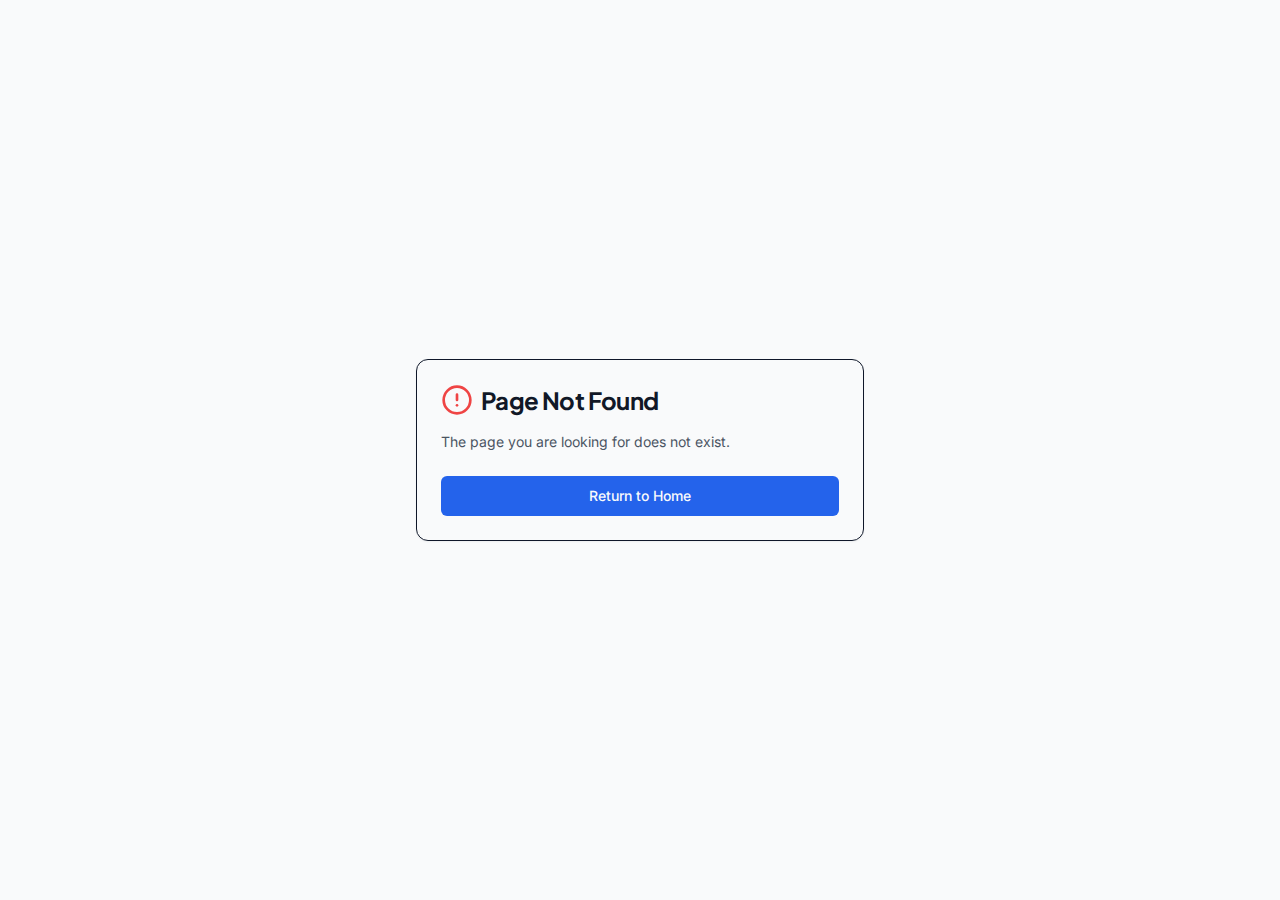
<file: index.html>
<!DOCTYPE html>
<html lang="en">
<head>
    <meta charset="UTF-8">
    <meta name="viewport" content="width=device-width, initial-scale=1.0">
    <link rel="icon" type="image/png" href="./favicon.png">
    
    <script type="module" crossorigin src="./F11MFFinWiseasset.js"></script>
    <link rel="stylesheet" crossorigin href="./F11MFFinWiseasset.css">
</head>
<body>
    <div id="root"></div>
</body>
</html>
</file>
<file: F11MFFinWiseasset.css>
@import"https://fonts.googleapis.com/css2?family=Plus+Jakarta+Sans:wght@300;400;500;600;700&family=Inter:wght@300;400;500;600&display=swap";*,:before,:after {
    --tw-border-spacing-x: 0;
    --tw-border-spacing-y: 0;
    --tw-translate-x: 0;
    --tw-translate-y: 0;
    --tw-rotate: 0;
    --tw-skew-x: 0;
    --tw-skew-y: 0;
    --tw-scale-x: 1;
    --tw-scale-y: 1;
    --tw-pan-x: ;
    --tw-pan-y: ;
    --tw-pinch-zoom: ;
    --tw-scroll-snap-strictness: proximity;
    --tw-gradient-from-position: ;
    --tw-gradient-via-position: ;
    --tw-gradient-to-position: ;
    --tw-ordinal: ;
    --tw-slashed-zero: ;
    --tw-numeric-figure: ;
    --tw-numeric-spacing: ;
    --tw-numeric-fraction: ;
    --tw-ring-inset: ;
    --tw-ring-offset-width: 0px;
    --tw-ring-offset-color: #fff;
    --tw-ring-color: rgb(59 130 246 / .5);
    --tw-ring-offset-shadow: 0 0 #0000;
    --tw-ring-shadow: 0 0 #0000;
    --tw-shadow: 0 0 #0000;
    --tw-shadow-colored: 0 0 #0000;
    --tw-blur: ;
    --tw-brightness: ;
    --tw-contrast: ;
    --tw-grayscale: ;
    --tw-hue-rotate: ;
    --tw-invert: ;
    --tw-saturate: ;
    --tw-sepia: ;
    --tw-drop-shadow: ;
    --tw-backdrop-blur: ;
    --tw-backdrop-brightness: ;
    --tw-backdrop-contrast: ;
    --tw-backdrop-grayscale: ;
    --tw-backdrop-hue-rotate: ;
    --tw-backdrop-invert: ;
    --tw-backdrop-opacity: ;
    --tw-backdrop-saturate: ;
    --tw-backdrop-sepia: ;
    --tw-contain-size: ;
    --tw-contain-layout: ;
    --tw-contain-paint: ;
    --tw-contain-style:
}

::backdrop {
    --tw-border-spacing-x: 0;
    --tw-border-spacing-y: 0;
    --tw-translate-x: 0;
    --tw-translate-y: 0;
    --tw-rotate: 0;
    --tw-skew-x: 0;
    --tw-skew-y: 0;
    --tw-scale-x: 1;
    --tw-scale-y: 1;
    --tw-pan-x: ;
    --tw-pan-y: ;
    --tw-pinch-zoom: ;
    --tw-scroll-snap-strictness: proximity;
    --tw-gradient-from-position: ;
    --tw-gradient-via-position: ;
    --tw-gradient-to-position: ;
    --tw-ordinal: ;
    --tw-slashed-zero: ;
    --tw-numeric-figure: ;
    --tw-numeric-spacing: ;
    --tw-numeric-fraction: ;
    --tw-ring-inset: ;
    --tw-ring-offset-width: 0px;
    --tw-ring-offset-color: #fff;
    --tw-ring-color: rgb(59 130 246 / .5);
    --tw-ring-offset-shadow: 0 0 #0000;
    --tw-ring-shadow: 0 0 #0000;
    --tw-shadow: 0 0 #0000;
    --tw-shadow-colored: 0 0 #0000;
    --tw-blur: ;
    --tw-brightness: ;
    --tw-contrast: ;
    --tw-grayscale: ;
    --tw-hue-rotate: ;
    --tw-invert: ;
    --tw-saturate: ;
    --tw-sepia: ;
    --tw-drop-shadow: ;
    --tw-backdrop-blur: ;
    --tw-backdrop-brightness: ;
    --tw-backdrop-contrast: ;
    --tw-backdrop-grayscale: ;
    --tw-backdrop-hue-rotate: ;
    --tw-backdrop-invert: ;
    --tw-backdrop-opacity: ;
    --tw-backdrop-saturate: ;
    --tw-backdrop-sepia: ;
    --tw-contain-size: ;
    --tw-contain-layout: ;
    --tw-contain-paint: ;
    --tw-contain-style:
}

*,:before,:after {
    box-sizing: border-box;
    border-width: 0;
    border-style: solid;
    border-color: #e5e7eb
}

:before,:after {
    --tw-content: ""
}

html,:host {
    line-height: 1.5;
    -webkit-text-size-adjust: 100%;
    -moz-tab-size: 4;
    -o-tab-size: 4;
    tab-size: 4;
    font-family: var(--font-sans);
    font-feature-settings: normal;
    font-variation-settings: normal;
    -webkit-tap-highlight-color: transparent
}

body {
    margin: 0;
    line-height: inherit
}

hr {
    height: 0;
    color: inherit;
    border-top-width: 1px
}

abbr:where([title]) {
    -webkit-text-decoration: underline dotted;
    text-decoration: underline dotted
}

h1,h2,h3,h4,h5,h6 {
    font-size: inherit;
    font-weight: inherit
}

a {
    color: inherit;
    text-decoration: inherit
}

b,strong {
    font-weight: bolder
}

code,kbd,samp,pre {
    font-family: var(--font-mono);
    font-feature-settings: normal;
    font-variation-settings: normal;
    font-size: 1em
}

small {
    font-size: 80%
}

sub,sup {
    font-size: 75%;
    line-height: 0;
    position: relative;
    vertical-align: baseline
}

sub {
    bottom: -.25em
}

sup {
    top: -.5em
}

table {
    text-indent: 0;
    border-color: inherit;
    border-collapse: collapse
}

button,input,optgroup,select,textarea {
    font-family: inherit;
    font-feature-settings: inherit;
    font-variation-settings: inherit;
    font-size: 100%;
    font-weight: inherit;
    line-height: inherit;
    letter-spacing: inherit;
    color: inherit;
    margin: 0;
    padding: 0
}

button,select {
    text-transform: none
}

button,input:where([type=button]),input:where([type=reset]),input:where([type=submit]) {
    -webkit-appearance: button;
    background-color: transparent;
    background-image: none
}

:-moz-focusring {
    outline: auto
}

:-moz-ui-invalid {
    box-shadow: none
}

progress {
    vertical-align: baseline
}

::-webkit-inner-spin-button,::-webkit-outer-spin-button {
    height: auto
}

[type=search] {
    -webkit-appearance: textfield;
    outline-offset: -2px
}

::-webkit-search-decoration {
    -webkit-appearance: none
}

::-webkit-file-upload-button {
    -webkit-appearance: button;
    font: inherit
}

summary {
    display: list-item
}

blockquote,dl,dd,h1,h2,h3,h4,h5,h6,hr,figure,p,pre {
    margin: 0
}

fieldset {
    margin: 0;
    padding: 0
}

legend {
    padding: 0
}

ol,ul,menu {
    list-style: none;
    margin: 0;
    padding: 0
}

dialog {
    padding: 0
}

textarea {
    resize: vertical
}

input::-moz-placeholder,textarea::-moz-placeholder {
    opacity: 1;
    color: #9ca3af
}

input::placeholder,textarea::placeholder {
    opacity: 1;
    color: #9ca3af
}

button,[role=button] {
    cursor: pointer
}

:disabled {
    cursor: default
}

img,svg,video,canvas,audio,iframe,embed,object {
    display: block;
    vertical-align: middle
}

img,video {
    max-width: 100%;
    height: auto
}

[hidden]:where(:not([hidden=until-found])) {
    display: none
}

body {
    --tw-bg-opacity: 1;
    background-color: hsl(var(--background) / var(--tw-bg-opacity, 1));
    --tw-text-opacity: 1;
    color: hsl(var(--foreground) / var(--tw-text-opacity, 1));
    -webkit-font-smoothing: antialiased;
    -moz-osx-font-smoothing: grayscale
}

body *::-moz-selection {
    background-color: hsl(var(--primary) / .2)
}

body *::selection {
    background-color: hsl(var(--primary) / .2)
}

body::-moz-selection {
    background-color: hsl(var(--primary) / .2)
}

body::selection {
    background-color: hsl(var(--primary) / .2)
}

body {
    font-family: var(--font-body)
}

h1,h2,h3,h4,h5,h6 {
    font-family: var(--font-display);
    font-weight: 700;
    letter-spacing: -.025em;
    --tw-text-opacity: 1;
    color: hsl(var(--foreground) / var(--tw-text-opacity, 1))
}

.container {
    width: 100%
}

@media(min-width: 640px) {
    .container {
        max-width:640px
    }
}

@media(min-width: 768px) {
    .container {
        max-width:768px
    }
}

@media(min-width: 1024px) {
    .container {
        max-width:1024px
    }
}

@media(min-width: 1280px) {
    .container {
        max-width:1280px
    }
}

@media(min-width: 1536px) {
    .container {
        max-width:1536px
    }
}

.sr-only {
    position: absolute;
    width: 1px;
    height: 1px;
    padding: 0;
    margin: -1px;
    overflow: hidden;
    clip: rect(0,0,0,0);
    white-space: nowrap;
    border-width: 0
}

.pointer-events-none {
    pointer-events: none
}

.pointer-events-auto {
    pointer-events: auto
}

.visible {
    visibility: visible
}

.invisible {
    visibility: hidden
}

.fixed {
    position: fixed
}

.absolute {
    position: absolute
}

.relative {
    position: relative
}

.sticky {
    position: sticky
}

.inset-0 {
    inset: 0
}

.inset-x-0 {
    left: 0;
    right: 0
}

.inset-y-0 {
    top: 0;
    bottom: 0
}

.-bottom-12 {
    bottom: -3rem
}

.-left-12 {
    left: -3rem
}

.-right-12 {
    right: -3rem
}

.-right-20 {
    right: -5rem
}

.-top-12 {
    top: -3rem
}

.bottom-0 {
    bottom: 0
}

.bottom-6 {
    bottom: 1.5rem
}

.left-0 {
    left: 0
}

.left-1 {
    left: .25rem
}

.left-1\/2 {
    left: 50%
}

.left-2 {
    left: .5rem
}

.left-\[50\%\] {
    left: 50%
}

.right-0 {
    right: 0
}

.right-1 {
    right: .25rem
}

.right-2 {
    right: .5rem
}

.right-3 {
    right: .75rem
}

.right-4 {
    right: 1rem
}

.right-6 {
    right: 1.5rem
}

.top-0 {
    top: 0
}

.top-1\.5 {
    top: .375rem
}

.top-1\/2 {
    top: 50%
}

.top-2 {
    top: .5rem
}

.top-3\.5 {
    top: .875rem
}

.top-4 {
    top: 1rem
}

.top-\[1px\] {
    top: 1px
}

.top-\[50\%\] {
    top: 50%
}

.top-\[60\%\] {
    top: 60%
}

.top-full {
    top: 100%
}

.z-0 {
    z-index: 0
}

.z-10 {
    z-index: 10
}

.z-20 {
    z-index: 20
}

.z-40 {
    z-index: 40
}

.z-50 {
    z-index: 50
}

.z-\[100\] {
    z-index: 100
}

.z-\[1\] {
    z-index: 1
}

.col-span-1 {
    grid-column: span 1 / span 1
}

.-mx-1 {
    margin-left: -.25rem;
    margin-right: -.25rem
}

.mx-2 {
    margin-left: .5rem;
    margin-right: .5rem
}

.mx-3\.5 {
    margin-left: .875rem;
    margin-right: .875rem
}

.mx-4 {
    margin-left: 1rem;
    margin-right: 1rem
}

.mx-auto {
    margin-left: auto;
    margin-right: auto
}

.my-0\.5 {
    margin-top: .125rem;
    margin-bottom: .125rem
}

.my-1 {
    margin-top: .25rem;
    margin-bottom: .25rem
}

.-ml-4 {
    margin-left: -1rem
}

.-mt-4 {
    margin-top: -1rem
}

.mb-1 {
    margin-bottom: .25rem
}

.mb-10 {
    margin-bottom: 2.5rem
}

.mb-12 {
    margin-bottom: 3rem
}

.mb-2 {
    margin-bottom: .5rem
}

.mb-3 {
    margin-bottom: .75rem
}

.mb-4 {
    margin-bottom: 1rem
}

.mb-6 {
    margin-bottom: 1.5rem
}

.mb-8 {
    margin-bottom: 2rem
}

.ml-0\.5 {
    margin-left: .125rem
}

.ml-1 {
    margin-left: .25rem
}

.ml-2 {
    margin-left: .5rem
}

.ml-auto {
    margin-left: auto
}

.mr-2 {
    margin-right: .5rem
}

.mt-1 {
    margin-top: .25rem
}

.mt-1\.5 {
    margin-top: .375rem
}

.mt-10 {
    margin-top: 2.5rem
}

.mt-12 {
    margin-top: 3rem
}

.mt-2 {
    margin-top: .5rem
}

.mt-24 {
    margin-top: 6rem
}

.mt-4 {
    margin-top: 1rem
}

.mt-6 {
    margin-top: 1.5rem
}

.mt-auto {
    margin-top: auto
}

.block {
    display: block
}

.flex {
    display: flex
}

.inline-flex {
    display: inline-flex
}

.table {
    display: table
}

.grid {
    display: grid
}

.hidden {
    display: none
}

.aspect-square {
    aspect-ratio: 1 / 1
}

.aspect-video {
    aspect-ratio: 16 / 9
}

.size-4 {
    width: 1rem;
    height: 1rem
}

.h-1\.5 {
    height: .375rem
}

.h-10 {
    height: 2.5rem
}

.h-11 {
    height: 2.75rem
}

.h-12 {
    height: 3rem
}

.h-14 {
    height: 3.5rem
}

.h-16 {
    height: 4rem
}

.h-2 {
    height: .5rem
}

.h-2\.5 {
    height: .625rem
}

.h-3 {
    height: .75rem
}

.h-3\.5 {
    height: .875rem
}

.h-4 {
    height: 1rem
}

.h-5 {
    height: 1.25rem
}

.h-6 {
    height: 1.5rem
}

.h-64 {
    height: 16rem
}

.h-7 {
    height: 1.75rem
}

.h-8 {
    height: 2rem
}

.h-9 {
    height: 2.25rem
}

.h-\[1px\] {
    height: 1px
}

.h-\[300px\] {
    height: 300px
}

.h-\[400px\] {
    height: 400px
}

.h-\[600px\] {
    height: 600px
}

.h-\[var\(--radix-navigation-menu-viewport-height\)\] {
    height: var(--radix-navigation-menu-viewport-height)
}

.h-\[var\(--radix-select-trigger-height\)\] {
    height: var(--radix-select-trigger-height)
}

.h-auto {
    height: auto
}

.h-full {
    height: 100%
}

.h-px {
    height: 1px
}

.h-svh {
    height: 100svh
}

.max-h-\[--radix-context-menu-content-available-height\] {
    max-height: var(--radix-context-menu-content-available-height)
}

.max-h-\[--radix-select-content-available-height\] {
    max-height: var(--radix-select-content-available-height)
}

.max-h-\[300px\] {
    max-height: 300px
}

.max-h-\[80vh\] {
    max-height: 80vh
}

.max-h-\[var\(--radix-dropdown-menu-content-available-height\)\] {
    max-height: var(--radix-dropdown-menu-content-available-height)
}

.max-h-screen {
    max-height: 100vh
}

.min-h-0 {
    min-height: 0px
}

.min-h-10 {
    min-height: 2.5rem
}

.min-h-8 {
    min-height: 2rem
}

.min-h-9 {
    min-height: 2.25rem
}

.min-h-\[80px\] {
    min-height: 80px
}

.min-h-screen {
    min-height: 100vh
}

.min-h-svh {
    min-height: 100svh
}

.w-0 {
    width: 0px
}

.w-1 {
    width: .25rem
}

.w-10 {
    width: 2.5rem
}

.w-11 {
    width: 2.75rem
}

.w-12 {
    width: 3rem
}

.w-14 {
    width: 3.5rem
}

.w-16 {
    width: 4rem
}

.w-2 {
    width: .5rem
}

.w-2\.5 {
    width: .625rem
}

.w-3 {
    width: .75rem
}

.w-3\.5 {
    width: .875rem
}

.w-3\/4 {
    width: 75%
}

.w-4 {
    width: 1rem
}

.w-5 {
    width: 1.25rem
}

.w-6 {
    width: 1.5rem
}

.w-64 {
    width: 16rem
}

.w-7 {
    width: 1.75rem
}

.w-72 {
    width: 18rem
}

.w-8 {
    width: 2rem
}

.w-9 {
    width: 2.25rem
}

.w-\[100px\] {
    width: 100px
}

.w-\[1px\] {
    width: 1px
}

.w-\[380px\] {
    width: 380px
}

.w-\[600px\] {
    width: 600px
}

.w-\[var\(--sidebar-width\)\] {
    width: var(--sidebar-width)
}

.w-auto {
    width: auto
}

.w-full {
    width: 100%
}

.w-max {
    width: -moz-max-content;
    width: max-content
}

.w-px {
    width: 1px
}

.min-w-0 {
    min-width: 0px
}

.min-w-10 {
    min-width: 2.5rem
}

.min-w-11 {
    min-width: 2.75rem
}

.min-w-5 {
    min-width: 1.25rem
}

.min-w-9 {
    min-width: 2.25rem
}

.min-w-\[12rem\] {
    min-width: 12rem
}

.min-w-\[8rem\] {
    min-width: 8rem
}

.min-w-\[var\(--radix-select-trigger-width\)\] {
    min-width: var(--radix-select-trigger-width)
}

.max-w-2xl {
    max-width: 42rem
}

.max-w-3xl {
    max-width: 48rem
}

.max-w-\[85\%\] {
    max-width: 85%
}

.max-w-\[var\(--skeleton-width\)\] {
    max-width: var(--skeleton-width)
}

.max-w-lg {
    max-width: 32rem
}

.max-w-max {
    max-width: -moz-max-content;
    max-width: max-content
}

.max-w-md {
    max-width: 28rem
}

.max-w-sm {
    max-width: 24rem
}

.flex-1 {
    flex: 1 1 0%
}

.shrink-0 {
    flex-shrink: 0
}

.grow {
    flex-grow: 1
}

.grow-0 {
    flex-grow: 0
}

.basis-full {
    flex-basis: 100%
}

.caption-bottom {
    caption-side: bottom
}

.border-collapse {
    border-collapse: collapse
}

.origin-\[--radix-context-menu-content-transform-origin\] {
    transform-origin: var(--radix-context-menu-content-transform-origin)
}

.origin-\[--radix-dropdown-menu-content-transform-origin\] {
    transform-origin: var(--radix-dropdown-menu-content-transform-origin)
}

.origin-\[--radix-hover-card-content-transform-origin\] {
    transform-origin: var(--radix-hover-card-content-transform-origin)
}

.origin-\[--radix-menubar-content-transform-origin\] {
    transform-origin: var(--radix-menubar-content-transform-origin)
}

.origin-\[--radix-popover-content-transform-origin\] {
    transform-origin: var(--radix-popover-content-transform-origin)
}

.origin-\[--radix-select-content-transform-origin\] {
    transform-origin: var(--radix-select-content-transform-origin)
}

.origin-\[--radix-tooltip-content-transform-origin\] {
    transform-origin: var(--radix-tooltip-content-transform-origin)
}

.-translate-x-1\/2 {
    --tw-translate-x: -50%;
    transform: translate(var(--tw-translate-x),var(--tw-translate-y)) rotate(var(--tw-rotate)) skew(var(--tw-skew-x)) skewY(var(--tw-skew-y)) scaleX(var(--tw-scale-x)) scaleY(var(--tw-scale-y))
}

.-translate-x-px {
    --tw-translate-x: -1px;
    transform: translate(var(--tw-translate-x),var(--tw-translate-y)) rotate(var(--tw-rotate)) skew(var(--tw-skew-x)) skewY(var(--tw-skew-y)) scaleX(var(--tw-scale-x)) scaleY(var(--tw-scale-y))
}

.-translate-y-1\/2 {
    --tw-translate-y: -50%;
    transform: translate(var(--tw-translate-x),var(--tw-translate-y)) rotate(var(--tw-rotate)) skew(var(--tw-skew-x)) skewY(var(--tw-skew-y)) scaleX(var(--tw-scale-x)) scaleY(var(--tw-scale-y))
}

.translate-x-\[-50\%\] {
    --tw-translate-x: -50%;
    transform: translate(var(--tw-translate-x),var(--tw-translate-y)) rotate(var(--tw-rotate)) skew(var(--tw-skew-x)) skewY(var(--tw-skew-y)) scaleX(var(--tw-scale-x)) scaleY(var(--tw-scale-y))
}

.translate-x-px {
    --tw-translate-x: 1px;
    transform: translate(var(--tw-translate-x),var(--tw-translate-y)) rotate(var(--tw-rotate)) skew(var(--tw-skew-x)) skewY(var(--tw-skew-y)) scaleX(var(--tw-scale-x)) scaleY(var(--tw-scale-y))
}

.translate-y-\[-50\%\] {
    --tw-translate-y: -50%;
    transform: translate(var(--tw-translate-x),var(--tw-translate-y)) rotate(var(--tw-rotate)) skew(var(--tw-skew-x)) skewY(var(--tw-skew-y)) scaleX(var(--tw-scale-x)) scaleY(var(--tw-scale-y))
}

.rotate-45 {
    --tw-rotate: 45deg;
    transform: translate(var(--tw-translate-x),var(--tw-translate-y)) rotate(var(--tw-rotate)) skew(var(--tw-skew-x)) skewY(var(--tw-skew-y)) scaleX(var(--tw-scale-x)) scaleY(var(--tw-scale-y))
}

.rotate-90 {
    --tw-rotate: 90deg;
    transform: translate(var(--tw-translate-x),var(--tw-translate-y)) rotate(var(--tw-rotate)) skew(var(--tw-skew-x)) skewY(var(--tw-skew-y)) scaleX(var(--tw-scale-x)) scaleY(var(--tw-scale-y))
}

.transform {
    transform: translate(var(--tw-translate-x),var(--tw-translate-y)) rotate(var(--tw-rotate)) skew(var(--tw-skew-x)) skewY(var(--tw-skew-y)) scaleX(var(--tw-scale-x)) scaleY(var(--tw-scale-y))
}

@keyframes bounce {
    0%,to {
        transform: translateY(-25%);
        animation-timing-function: cubic-bezier(.8,0,1,1)
    }

    50% {
        transform: none;
        animation-timing-function: cubic-bezier(0,0,.2,1)
    }
}

.animate-bounce {
    animation: bounce 1s infinite
}

@keyframes pulse {
    50% {
        opacity: .5
    }
}

.animate-pulse {
    animation: pulse 2s cubic-bezier(.4,0,.6,1) infinite
}

@keyframes spin {
    to {
        transform: rotate(360deg)
    }
}

.animate-spin {
    animation: spin 1s linear infinite
}

.cursor-default {
    cursor: default
}

.cursor-pointer {
    cursor: pointer
}

.touch-none {
    touch-action: none
}

.select-none {
    -webkit-user-select: none;
    -moz-user-select: none;
    user-select: none
}

.list-none {
    list-style-type: none
}

.grid-cols-1 {
    grid-template-columns: repeat(1,minmax(0,1fr))
}

.grid-cols-2 {
    grid-template-columns: repeat(2,minmax(0,1fr))
}

.flex-row {
    flex-direction: row
}

.flex-col {
    flex-direction: column
}

.flex-col-reverse {
    flex-direction: column-reverse
}

.flex-wrap {
    flex-wrap: wrap
}

.items-start {
    align-items: flex-start
}

.items-end {
    align-items: flex-end
}

.items-center {
    align-items: center
}

.items-baseline {
    align-items: baseline
}

.items-stretch {
    align-items: stretch
}

.justify-center {
    justify-content: center
}

.justify-between {
    justify-content: space-between
}

.gap-1 {
    gap: .25rem
}

.gap-1\.5 {
    gap: .375rem
}

.gap-12 {
    gap: 3rem
}

.gap-2 {
    gap: .5rem
}

.gap-3 {
    gap: .75rem
}

.gap-4 {
    gap: 1rem
}

.gap-6 {
    gap: 1.5rem
}

.gap-8 {
    gap: 2rem
}

.space-x-1>:not([hidden])~:not([hidden]) {
    --tw-space-x-reverse: 0;
    margin-right: calc(.25rem * var(--tw-space-x-reverse));
    margin-left: calc(.25rem * calc(1 - var(--tw-space-x-reverse)))
}

.space-x-2>:not([hidden])~:not([hidden]) {
    --tw-space-x-reverse: 0;
    margin-right: calc(.5rem * var(--tw-space-x-reverse));
    margin-left: calc(.5rem * calc(1 - var(--tw-space-x-reverse)))
}

.space-x-4>:not([hidden])~:not([hidden]) {
    --tw-space-x-reverse: 0;
    margin-right: calc(1rem * var(--tw-space-x-reverse));
    margin-left: calc(1rem * calc(1 - var(--tw-space-x-reverse)))
}

.space-y-1>:not([hidden])~:not([hidden]) {
    --tw-space-y-reverse: 0;
    margin-top: calc(.25rem * calc(1 - var(--tw-space-y-reverse)));
    margin-bottom: calc(.25rem * var(--tw-space-y-reverse))
}

.space-y-1\.5>:not([hidden])~:not([hidden]) {
    --tw-space-y-reverse: 0;
    margin-top: calc(.375rem * calc(1 - var(--tw-space-y-reverse)));
    margin-bottom: calc(.375rem * var(--tw-space-y-reverse))
}

.space-y-2>:not([hidden])~:not([hidden]) {
    --tw-space-y-reverse: 0;
    margin-top: calc(.5rem * calc(1 - var(--tw-space-y-reverse)));
    margin-bottom: calc(.5rem * var(--tw-space-y-reverse))
}

.space-y-3>:not([hidden])~:not([hidden]) {
    --tw-space-y-reverse: 0;
    margin-top: calc(.75rem * calc(1 - var(--tw-space-y-reverse)));
    margin-bottom: calc(.75rem * var(--tw-space-y-reverse))
}

.space-y-4>:not([hidden])~:not([hidden]) {
    --tw-space-y-reverse: 0;
    margin-top: calc(1rem * calc(1 - var(--tw-space-y-reverse)));
    margin-bottom: calc(1rem * var(--tw-space-y-reverse))
}

.space-y-8>:not([hidden])~:not([hidden]) {
    --tw-space-y-reverse: 0;
    margin-top: calc(2rem * calc(1 - var(--tw-space-y-reverse)));
    margin-bottom: calc(2rem * var(--tw-space-y-reverse))
}

.self-start {
    align-self: flex-start
}

.self-end {
    align-self: flex-end
}

.overflow-auto {
    overflow: auto
}

.overflow-hidden {
    overflow: hidden
}

.overflow-y-auto {
    overflow-y: auto
}

.overflow-x-hidden {
    overflow-x: hidden
}

.whitespace-nowrap {
    white-space: nowrap
}

.break-words {
    overflow-wrap: break-word
}

.rounded-2xl {
    border-radius: 1rem
}

.rounded-\[2px\] {
    border-radius: 2px
}

.rounded-\[inherit\] {
    border-radius: inherit
}

.rounded-full {
    border-radius: 9999px
}

.rounded-lg {
    border-radius: .5625rem
}

.rounded-md {
    border-radius: .375rem
}

.rounded-sm {
    border-radius: .1875rem
}

.rounded-xl {
    border-radius: .75rem
}

.rounded-t-\[10px\] {
    border-top-left-radius: 10px;
    border-top-right-radius: 10px
}

.rounded-tl-none {
    border-top-left-radius: 0
}

.rounded-tl-sm {
    border-top-left-radius: .1875rem
}

.rounded-tr-none {
    border-top-right-radius: 0
}

.border {
    border-width: 1px
}

.border-2 {
    border-width: 2px
}

.border-4 {
    border-width: 4px
}

.border-\[1\.5px\] {
    border-width: 1.5px
}

.border-y {
    border-top-width: 1px;
    border-bottom-width: 1px
}

.border-b {
    border-bottom-width: 1px
}

.border-l {
    border-left-width: 1px
}

.border-l-4 {
    border-left-width: 4px
}

.border-r {
    border-right-width: 1px
}

.border-t {
    border-top-width: 1px
}

.border-dashed {
    border-style: dashed
}

.border-\[--color-border\] {
    border-color: var(--color-border)
}

.border-border {
    --tw-border-opacity: 1;
    border-color: hsl(var(--border) / var(--tw-border-opacity, 1))
}

.border-border\/50 {
    border-color: hsl(var(--border) / .5)
}

.border-card-border {
    --tw-border-opacity: 1;
    border-color: hsl(var(--card-border) / var(--tw-border-opacity, 1))
}

.border-destructive {
    --tw-border-opacity: 1;
    border-color: hsl(var(--destructive) / var(--tw-border-opacity, 1))
}

.border-destructive-border {
    border-color: var(--destructive-border)
}

.border-destructive\/50 {
    border-color: hsl(var(--destructive) / .5)
}

.border-input {
    --tw-border-opacity: 1;
    border-color: hsl(var(--input) / var(--tw-border-opacity, 1))
}

.border-primary {
    --tw-border-opacity: 1;
    border-color: hsl(var(--primary) / var(--tw-border-opacity, 1))
}

.border-primary-border {
    border-color: var(--primary-border)
}

.border-primary\/10 {
    border-color: hsl(var(--primary) / .1)
}

.border-primary\/20 {
    border-color: hsl(var(--primary) / .2)
}

.border-secondary-border {
    border-color: var(--secondary-border)
}

.border-sidebar-border {
    --tw-border-opacity: 1;
    border-color: hsl(var(--sidebar-border) / var(--tw-border-opacity, 1))
}

.border-transparent {
    border-color: transparent
}

.border-white\/10 {
    border-color: #ffffff1a
}

.border-l-primary {
    --tw-border-opacity: 1;
    border-left-color: hsl(var(--primary) / var(--tw-border-opacity, 1))
}

.border-l-transparent {
    border-left-color: transparent
}

.border-t-transparent {
    border-top-color: transparent
}

.bg-\[--color-bg\] {
    background-color: var(--color-bg)
}

.bg-accent {
    --tw-bg-opacity: 1;
    background-color: hsl(var(--accent) / var(--tw-bg-opacity, 1))
}

.bg-accent\/10 {
    background-color: hsl(var(--accent) / .1)
}

.bg-background {
    --tw-bg-opacity: 1;
    background-color: hsl(var(--background) / var(--tw-bg-opacity, 1))
}

.bg-background\/80 {
    background-color: hsl(var(--background) / .8)
}

.bg-black\/80 {
    background-color: #000c
}

.bg-blue-500\/10 {
    background-color: #3b82f61a
}

.bg-border {
    --tw-bg-opacity: 1;
    background-color: hsl(var(--border) / var(--tw-bg-opacity, 1))
}

.bg-card {
    --tw-bg-opacity: 1;
    background-color: hsl(var(--card) / var(--tw-bg-opacity, 1))
}

.bg-destructive {
    --tw-bg-opacity: 1;
    background-color: hsl(var(--destructive) / var(--tw-bg-opacity, 1))
}

.bg-emerald-100 {
    --tw-bg-opacity: 1;
    background-color: rgb(209 250 229 / var(--tw-bg-opacity, 1))
}

.bg-foreground {
    --tw-bg-opacity: 1;
    background-color: hsl(var(--foreground) / var(--tw-bg-opacity, 1))
}

.bg-gray-50 {
    --tw-bg-opacity: 1;
    background-color: rgb(249 250 251 / var(--tw-bg-opacity, 1))
}

.bg-muted {
    --tw-bg-opacity: 1;
    background-color: hsl(var(--muted) / var(--tw-bg-opacity, 1))
}

.bg-muted\/30 {
    background-color: hsl(var(--muted) / .3)
}

.bg-muted\/50 {
    background-color: hsl(var(--muted) / .5)
}

.bg-popover {
    --tw-bg-opacity: 1;
    background-color: hsl(var(--popover) / var(--tw-bg-opacity, 1))
}

.bg-primary {
    --tw-bg-opacity: 1;
    background-color: hsl(var(--primary) / var(--tw-bg-opacity, 1))
}

.bg-primary\/10 {
    background-color: hsl(var(--primary) / .1)
}

.bg-primary\/40 {
    background-color: hsl(var(--primary) / .4)
}

.bg-primary\/5 {
    background-color: hsl(var(--primary) / .05)
}

.bg-red-100 {
    --tw-bg-opacity: 1;
    background-color: rgb(254 226 226 / var(--tw-bg-opacity, 1))
}

.bg-secondary {
    --tw-bg-opacity: 1;
    background-color: hsl(var(--secondary) / var(--tw-bg-opacity, 1))
}

.bg-sidebar {
    --tw-bg-opacity: 1;
    background-color: hsl(var(--sidebar) / var(--tw-bg-opacity, 1))
}

.bg-sidebar-border {
    --tw-bg-opacity: 1;
    background-color: hsl(var(--sidebar-border) / var(--tw-bg-opacity, 1))
}

.bg-transparent {
    background-color: transparent
}

.bg-white\/20 {
    background-color: #fff3
}

.bg-\[radial-gradient\(ellipse_at_top_right\,_var\(--tw-gradient-stops\)\)\] {
    background-image: radial-gradient(ellipse at top right,var(--tw-gradient-stops))
}

.bg-gradient-to-r {
    background-image: linear-gradient(to right,var(--tw-gradient-stops))
}

.from-foreground {
    --tw-gradient-from: hsl(var(--foreground) / 1) var(--tw-gradient-from-position);
    --tw-gradient-to: hsl(var(--foreground) / 0) var(--tw-gradient-to-position);
    --tw-gradient-stops: var(--tw-gradient-from), var(--tw-gradient-to)
}

.from-primary {
    --tw-gradient-from: hsl(var(--primary) / 1) var(--tw-gradient-from-position);
    --tw-gradient-to: hsl(var(--primary) / 0) var(--tw-gradient-to-position);
    --tw-gradient-stops: var(--tw-gradient-from), var(--tw-gradient-to)
}

.via-background {
    --tw-gradient-to: hsl(var(--background) / 0) var(--tw-gradient-to-position);
    --tw-gradient-stops: var(--tw-gradient-from), hsl(var(--background) / 1) var(--tw-gradient-via-position), var(--tw-gradient-to)
}

.to-background {
    --tw-gradient-to: hsl(var(--background) / 1) var(--tw-gradient-to-position)
}

.to-foreground\/70 {
    --tw-gradient-to: hsl(var(--foreground) / .7) var(--tw-gradient-to-position)
}

.bg-clip-text {
    -webkit-background-clip: text;
    background-clip: text
}

.fill-current {
    fill: currentColor
}

.p-0 {
    padding: 0
}

.p-1 {
    padding: .25rem
}

.p-2 {
    padding: .5rem
}

.p-3 {
    padding: .75rem
}

.p-4 {
    padding: 1rem
}

.p-6 {
    padding: 1.5rem
}

.p-8 {
    padding: 2rem
}

.p-\[1px\] {
    padding: 1px
}

.px-1 {
    padding-left: .25rem;
    padding-right: .25rem
}

.px-2 {
    padding-left: .5rem;
    padding-right: .5rem
}

.px-2\.5 {
    padding-left: .625rem;
    padding-right: .625rem
}

.px-3 {
    padding-left: .75rem;
    padding-right: .75rem
}

.px-4 {
    padding-left: 1rem;
    padding-right: 1rem
}

.px-5 {
    padding-left: 1.25rem;
    padding-right: 1.25rem
}

.px-8 {
    padding-left: 2rem;
    padding-right: 2rem
}

.py-0\.5 {
    padding-top: .125rem;
    padding-bottom: .125rem
}

.py-1 {
    padding-top: .25rem;
    padding-bottom: .25rem
}

.py-1\.5 {
    padding-top: .375rem;
    padding-bottom: .375rem
}

.py-16 {
    padding-top: 4rem;
    padding-bottom: 4rem
}

.py-2 {
    padding-top: .5rem;
    padding-bottom: .5rem
}

.py-24 {
    padding-top: 6rem;
    padding-bottom: 6rem
}

.py-3 {
    padding-top: .75rem;
    padding-bottom: .75rem
}

.py-4 {
    padding-top: 1rem;
    padding-bottom: 1rem
}

.py-6 {
    padding-top: 1.5rem;
    padding-bottom: 1.5rem
}

.py-8 {
    padding-top: 2rem;
    padding-bottom: 2rem
}

.pb-3 {
    padding-bottom: .75rem
}

.pb-32 {
    padding-bottom: 8rem
}

.pb-4 {
    padding-bottom: 1rem
}

.pl-2\.5 {
    padding-left: .625rem
}

.pl-4 {
    padding-left: 1rem
}

.pl-8 {
    padding-left: 2rem
}

.pr-2 {
    padding-right: .5rem
}

.pr-2\.5 {
    padding-right: .625rem
}

.pr-8 {
    padding-right: 2rem
}

.pt-0 {
    padding-top: 0
}

.pt-1 {
    padding-top: .25rem
}

.pt-20 {
    padding-top: 5rem
}

.pt-3 {
    padding-top: .75rem
}

.pt-4 {
    padding-top: 1rem
}

.pt-6 {
    padding-top: 1.5rem
}

.pt-8 {
    padding-top: 2rem
}

.text-left {
    text-align: left
}

.text-center {
    text-align: center
}

.align-middle {
    vertical-align: middle
}

.font-mono {
    font-family: var(--font-mono)
}

.font-sans {
    font-family: var(--font-sans)
}

.text-2xl {
    font-size: 1.5rem;
    line-height: 2rem
}

.text-3xl {
    font-size: 1.875rem;
    line-height: 2.25rem
}

.text-4xl {
    font-size: 2.25rem;
    line-height: 2.5rem
}

.text-5xl {
    font-size: 3rem;
    line-height: 1
}

.text-\[0\.8rem\] {
    font-size: .8rem
}

.text-base {
    font-size: 1rem;
    line-height: 1.5rem
}

.text-lg {
    font-size: 1.125rem;
    line-height: 1.75rem
}

.text-sm {
    font-size: .875rem;
    line-height: 1.25rem
}

.text-xl {
    font-size: 1.25rem;
    line-height: 1.75rem
}

.text-xs {
    font-size: .75rem;
    line-height: 1rem
}

.font-bold {
    font-weight: 700
}

.font-medium {
    font-weight: 500
}

.font-normal {
    font-weight: 400
}

.font-semibold {
    font-weight: 600
}

.tabular-nums {
    --tw-numeric-spacing: tabular-nums;
    font-variant-numeric: var(--tw-ordinal) var(--tw-slashed-zero) var(--tw-numeric-figure) var(--tw-numeric-spacing) var(--tw-numeric-fraction)
}

.leading-none {
    line-height: 1
}

.leading-relaxed {
    line-height: 1.625
}

.tracking-tight {
    letter-spacing: -.025em
}

.tracking-tighter {
    letter-spacing: -.05em
}

.tracking-widest {
    letter-spacing: .1em
}

.text-accent {
    --tw-text-opacity: 1;
    color: hsl(var(--accent) / var(--tw-text-opacity, 1))
}

.text-accent-foreground {
    --tw-text-opacity: 1;
    color: hsl(var(--accent-foreground) / var(--tw-text-opacity, 1))
}

.text-background {
    --tw-text-opacity: 1;
    color: hsl(var(--background) / var(--tw-text-opacity, 1))
}

.text-background\/40 {
    color: hsl(var(--background) / .4)
}

.text-background\/60 {
    color: hsl(var(--background) / .6)
}

.text-blue-500 {
    --tw-text-opacity: 1;
    color: rgb(59 130 246 / var(--tw-text-opacity, 1))
}

.text-card-foreground {
    --tw-text-opacity: 1;
    color: hsl(var(--card-foreground) / var(--tw-text-opacity, 1))
}

.text-current {
    color: currentColor
}

.text-destructive {
    --tw-text-opacity: 1;
    color: hsl(var(--destructive) / var(--tw-text-opacity, 1))
}

.text-destructive-foreground {
    --tw-text-opacity: 1;
    color: hsl(var(--destructive-foreground) / var(--tw-text-opacity, 1))
}

.text-emerald-500 {
    --tw-text-opacity: 1;
    color: rgb(16 185 129 / var(--tw-text-opacity, 1))
}

.text-emerald-600 {
    --tw-text-opacity: 1;
    color: rgb(5 150 105 / var(--tw-text-opacity, 1))
}

.text-foreground {
    --tw-text-opacity: 1;
    color: hsl(var(--foreground) / var(--tw-text-opacity, 1))
}

.text-foreground\/50 {
    color: hsl(var(--foreground) / .5)
}

.text-foreground\/80 {
    color: hsl(var(--foreground) / .8)
}

.text-gray-600 {
    --tw-text-opacity: 1;
    color: rgb(75 85 99 / var(--tw-text-opacity, 1))
}

.text-gray-900 {
    --tw-text-opacity: 1;
    color: rgb(17 24 39 / var(--tw-text-opacity, 1))
}

.text-muted-foreground {
    --tw-text-opacity: 1;
    color: hsl(var(--muted-foreground) / var(--tw-text-opacity, 1))
}

.text-popover-foreground {
    --tw-text-opacity: 1;
    color: hsl(var(--popover-foreground) / var(--tw-text-opacity, 1))
}

.text-primary {
    --tw-text-opacity: 1;
    color: hsl(var(--primary) / var(--tw-text-opacity, 1))
}

.text-primary-foreground {
    --tw-text-opacity: 1;
    color: hsl(var(--primary-foreground) / var(--tw-text-opacity, 1))
}

.text-red-500 {
    --tw-text-opacity: 1;
    color: rgb(239 68 68 / var(--tw-text-opacity, 1))
}

.text-red-600 {
    --tw-text-opacity: 1;
    color: rgb(220 38 38 / var(--tw-text-opacity, 1))
}

.text-secondary-foreground {
    --tw-text-opacity: 1;
    color: hsl(var(--secondary-foreground) / var(--tw-text-opacity, 1))
}

.text-sidebar-foreground {
    --tw-text-opacity: 1;
    color: hsl(var(--sidebar-foreground) / var(--tw-text-opacity, 1))
}

.text-sidebar-foreground\/70 {
    color: hsl(var(--sidebar-foreground) / .7)
}

.text-transparent {
    color: transparent
}

.opacity-0 {
    opacity: 0
}

.opacity-10 {
    opacity: .1
}

.opacity-20 {
    opacity: .2
}

.opacity-50 {
    opacity: .5
}

.opacity-60 {
    opacity: .6
}

.opacity-70 {
    opacity: .7
}

.opacity-80 {
    opacity: .8
}

.opacity-90 {
    opacity: .9
}

.shadow-2xl {
    --tw-shadow: 0 25px 50px -12px rgb(0 0 0 / .25);
    --tw-shadow-colored: 0 25px 50px -12px var(--tw-shadow-color);
    box-shadow: var(--tw-ring-offset-shadow, 0 0 #0000),var(--tw-ring-shadow, 0 0 #0000),var(--tw-shadow)
}

.shadow-\[0_0_0_1px_hsl\(var\(--sidebar-border\)\)\] {
    --tw-shadow: 0 0 0 1px hsl(var(--sidebar-border));
    --tw-shadow-colored: 0 0 0 1px var(--tw-shadow-color);
    box-shadow: var(--tw-ring-offset-shadow, 0 0 #0000),var(--tw-ring-shadow, 0 0 #0000),var(--tw-shadow)
}

.shadow-lg {
    --tw-shadow: 0 10px 15px -3px rgb(0 0 0 / .1), 0 4px 6px -4px rgb(0 0 0 / .1);
    --tw-shadow-colored: 0 10px 15px -3px var(--tw-shadow-color), 0 4px 6px -4px var(--tw-shadow-color);
    box-shadow: var(--tw-ring-offset-shadow, 0 0 #0000),var(--tw-ring-shadow, 0 0 #0000),var(--tw-shadow)
}

.shadow-md {
    --tw-shadow: 0 4px 6px -1px rgb(0 0 0 / .1), 0 2px 4px -2px rgb(0 0 0 / .1);
    --tw-shadow-colored: 0 4px 6px -1px var(--tw-shadow-color), 0 2px 4px -2px var(--tw-shadow-color);
    box-shadow: var(--tw-ring-offset-shadow, 0 0 #0000),var(--tw-ring-shadow, 0 0 #0000),var(--tw-shadow)
}

.shadow-none {
    --tw-shadow: 0 0 #0000;
    --tw-shadow-colored: 0 0 #0000;
    box-shadow: var(--tw-ring-offset-shadow, 0 0 #0000),var(--tw-ring-shadow, 0 0 #0000),var(--tw-shadow)
}

.shadow-sm {
    --tw-shadow: 0 1px 2px 0 rgb(0 0 0 / .05);
    --tw-shadow-colored: 0 1px 2px 0 var(--tw-shadow-color);
    box-shadow: var(--tw-ring-offset-shadow, 0 0 #0000),var(--tw-ring-shadow, 0 0 #0000),var(--tw-shadow)
}

.shadow-xl {
    --tw-shadow: 0 20px 25px -5px rgb(0 0 0 / .1), 0 8px 10px -6px rgb(0 0 0 / .1);
    --tw-shadow-colored: 0 20px 25px -5px var(--tw-shadow-color), 0 8px 10px -6px var(--tw-shadow-color);
    box-shadow: var(--tw-ring-offset-shadow, 0 0 #0000),var(--tw-ring-shadow, 0 0 #0000),var(--tw-shadow)
}

.shadow-primary\/20 {
    --tw-shadow-color: hsl(var(--primary) / .2);
    --tw-shadow: var(--tw-shadow-colored)
}

.shadow-primary\/30 {
    --tw-shadow-color: hsl(var(--primary) / .3);
    --tw-shadow: var(--tw-shadow-colored)
}

.outline-none {
    outline: 2px solid transparent;
    outline-offset: 2px
}

.outline {
    outline-style: solid
}

.outline-2 {
    outline-width: 2px
}

.outline-offset-2 {
    outline-offset: 2px
}

.outline-transparent {
    outline-color: transparent
}

.ring-0 {
    --tw-ring-offset-shadow: var(--tw-ring-inset) 0 0 0 var(--tw-ring-offset-width) var(--tw-ring-offset-color);
    --tw-ring-shadow: var(--tw-ring-inset) 0 0 0 calc(0px + var(--tw-ring-offset-width)) var(--tw-ring-color);
    box-shadow: var(--tw-ring-offset-shadow),var(--tw-ring-shadow),var(--tw-shadow, 0 0 #0000)
}

.ring-2 {
    --tw-ring-offset-shadow: var(--tw-ring-inset) 0 0 0 var(--tw-ring-offset-width) var(--tw-ring-offset-color);
    --tw-ring-shadow: var(--tw-ring-inset) 0 0 0 calc(2px + var(--tw-ring-offset-width)) var(--tw-ring-color);
    box-shadow: var(--tw-ring-offset-shadow),var(--tw-ring-shadow),var(--tw-shadow, 0 0 #0000)
}

.ring-ring {
    --tw-ring-opacity: 1;
    --tw-ring-color: hsl(var(--ring) / var(--tw-ring-opacity, 1))
}

.ring-sidebar-ring {
    --tw-ring-opacity: 1;
    --tw-ring-color: hsl(var(--sidebar-ring) / var(--tw-ring-opacity, 1))
}

.ring-offset-background {
    --tw-ring-offset-color: hsl(var(--background) / 1)
}

.blur-3xl {
    --tw-blur: blur(64px);
    filter: var(--tw-blur) var(--tw-brightness) var(--tw-contrast) var(--tw-grayscale) var(--tw-hue-rotate) var(--tw-invert) var(--tw-saturate) var(--tw-sepia) var(--tw-drop-shadow)
}

.filter {
    filter: var(--tw-blur) var(--tw-brightness) var(--tw-contrast) var(--tw-grayscale) var(--tw-hue-rotate) var(--tw-invert) var(--tw-saturate) var(--tw-sepia) var(--tw-drop-shadow)
}

.backdrop-blur-md {
    --tw-backdrop-blur: blur(12px);
    -webkit-backdrop-filter: var(--tw-backdrop-blur) var(--tw-backdrop-brightness) var(--tw-backdrop-contrast) var(--tw-backdrop-grayscale) var(--tw-backdrop-hue-rotate) var(--tw-backdrop-invert) var(--tw-backdrop-opacity) var(--tw-backdrop-saturate) var(--tw-backdrop-sepia);
    backdrop-filter: var(--tw-backdrop-blur) var(--tw-backdrop-brightness) var(--tw-backdrop-contrast) var(--tw-backdrop-grayscale) var(--tw-backdrop-hue-rotate) var(--tw-backdrop-invert) var(--tw-backdrop-opacity) var(--tw-backdrop-saturate) var(--tw-backdrop-sepia)
}

.transition {
    transition-property: color,background-color,border-color,text-decoration-color,fill,stroke,opacity,box-shadow,transform,filter,backdrop-filter;
    transition-timing-function: cubic-bezier(.4,0,.2,1);
    transition-duration: .15s
}

.transition-\[left\,right\,width\] {
    transition-property: left,right,width;
    transition-timing-function: cubic-bezier(.4,0,.2,1);
    transition-duration: .15s
}

.transition-\[margin\,opacity\] {
    transition-property: margin,opacity;
    transition-timing-function: cubic-bezier(.4,0,.2,1);
    transition-duration: .15s
}

.transition-\[width\,height\,padding\] {
    transition-property: width,height,padding;
    transition-timing-function: cubic-bezier(.4,0,.2,1);
    transition-duration: .15s
}

.transition-\[width\] {
    transition-property: width;
    transition-timing-function: cubic-bezier(.4,0,.2,1);
    transition-duration: .15s
}

.transition-all {
    transition-property: all;
    transition-timing-function: cubic-bezier(.4,0,.2,1);
    transition-duration: .15s
}

.transition-colors {
    transition-property: color,background-color,border-color,text-decoration-color,fill,stroke;
    transition-timing-function: cubic-bezier(.4,0,.2,1);
    transition-duration: .15s
}

.transition-opacity {
    transition-property: opacity;
    transition-timing-function: cubic-bezier(.4,0,.2,1);
    transition-duration: .15s
}

.transition-shadow {
    transition-property: box-shadow;
    transition-timing-function: cubic-bezier(.4,0,.2,1);
    transition-duration: .15s
}

.transition-transform {
    transition-property: transform;
    transition-timing-function: cubic-bezier(.4,0,.2,1);
    transition-duration: .15s
}

.duration-1000 {
    transition-duration: 1s
}

.duration-200 {
    transition-duration: .2s
}

.duration-300 {
    transition-duration: .3s
}

.duration-500 {
    transition-duration: .5s
}

.ease-in-out {
    transition-timing-function: cubic-bezier(.4,0,.2,1)
}

.ease-linear {
    transition-timing-function: linear
}

@keyframes enter {
    0% {
        opacity: var(--tw-enter-opacity, 1);
        transform: translate3d(var(--tw-enter-translate-x, 0),var(--tw-enter-translate-y, 0),0) scale3d(var(--tw-enter-scale, 1),var(--tw-enter-scale, 1),var(--tw-enter-scale, 1)) rotate(var(--tw-enter-rotate, 0))
    }
}

@keyframes exit {
    to {
        opacity: var(--tw-exit-opacity, 1);
        transform: translate3d(var(--tw-exit-translate-x, 0),var(--tw-exit-translate-y, 0),0) scale3d(var(--tw-exit-scale, 1),var(--tw-exit-scale, 1),var(--tw-exit-scale, 1)) rotate(var(--tw-exit-rotate, 0))
    }
}

.animate-in {
    animation-name: enter;
    animation-duration: .15s;
    --tw-enter-opacity: initial;
    --tw-enter-scale: initial;
    --tw-enter-rotate: initial;
    --tw-enter-translate-x: initial;
    --tw-enter-translate-y: initial
}

.fade-in,.fade-in-0 {
    --tw-enter-opacity: 0
}

.fade-in-80 {
    --tw-enter-opacity: .8
}

.zoom-in-95 {
    --tw-enter-scale: .95
}

.slide-in-from-bottom-4 {
    --tw-enter-translate-y: 1rem
}

.duration-1000 {
    animation-duration: 1s
}

.duration-200 {
    animation-duration: .2s
}

.duration-300 {
    animation-duration: .3s
}

.duration-500 {
    animation-duration: .5s
}

.ease-in-out {
    animation-timing-function: cubic-bezier(.4,0,.2,1)
}

.ease-linear {
    animation-timing-function: linear
}

.\[animation-delay\:-0\.15s\] {
    animation-delay: -.15s
}

.\[animation-delay\:-0\.3s\] {
    animation-delay: -.3s
}

.\[border-color\:var\(--badge-outline\)\] {
    border-color: var(--badge-outline)
}

.\[border-color\:var\(--button-outline\)\] {
    border-color: var(--button-outline)
}

:root {
    --font-display: "Plus Jakarta Sans", sans-serif;
    --font-body: "Inter", sans-serif;
    --background: 210 20% 98%;
    --foreground: 222 47% 11%;
    --primary: 221 83% 53%;
    --primary-foreground: 210 40% 98%;
    --secondary: 210 29% 90%;
    --secondary-foreground: 222 47% 11%;
    --muted: 210 40% 96%;
    --muted-foreground: 215 16% 47%;
    --accent: 173 80% 40%;
    --accent-foreground: 210 40% 98%;
    --destructive: 0 84% 60%;
    --destructive-foreground: 210 40% 98%;
    --border: 214 32% 91%;
    --input: 214 32% 91%;
    --ring: 221 83% 53%;
    --radius: .75rem
}

.dark {
    --background: 222 47% 11%;
    --foreground: 210 40% 98%;
    --primary: 217 91% 60%;
    --primary-foreground: 222 47% 11%;
    --secondary: 217 19% 27%;
    --secondary-foreground: 210 40% 98%;
    --muted: 217 19% 27%;
    --muted-foreground: 215 20% 65%;
    --accent: 173 70% 50%;
    --accent-foreground: 222 47% 11%;
    --destructive: 0 62% 30%;
    --destructive-foreground: 210 40% 98%;
    --border: 217 19% 27%;
    --input: 217 19% 27%;
    --ring: 217 91% 60%
}

::-webkit-scrollbar {
    width: 8px;
    height: 8px
}

::-webkit-scrollbar-track {
    background: transparent
}

::-webkit-scrollbar-thumb {
    border-radius: 9999px;
    background-color: hsl(var(--muted-foreground) / .2);
    -webkit-transition-property: color,background-color,border-color,text-decoration-color,fill,stroke;
    transition-property: color,background-color,border-color,text-decoration-color,fill,stroke;
    transition-timing-function: cubic-bezier(.4,0,.2,1);
    transition-duration: .15s
}

::-webkit-scrollbar-thumb:hover {
    background-color: hsl(var(--muted-foreground) / .4)
}

@keyframes float {
    0% {
        transform: translateY(0)
    }

    50% {
        transform: translateY(-5px)
    }

    to {
        transform: translateY(0)
    }
}

.animate-float {
    animation: float 3s ease-in-out infinite
}

.file\:border-0::file-selector-button {
    border-width: 0px
}

.file\:bg-transparent::file-selector-button {
    background-color: transparent
}

.file\:text-sm::file-selector-button {
    font-size: .875rem;
    line-height: 1.25rem
}

.file\:font-medium::file-selector-button {
    font-weight: 500
}

.file\:text-foreground::file-selector-button {
    --tw-text-opacity: 1;
    color: hsl(var(--foreground) / var(--tw-text-opacity, 1))
}

.placeholder\:text-muted-foreground::-moz-placeholder {
    --tw-text-opacity: 1;
    color: hsl(var(--muted-foreground) / var(--tw-text-opacity, 1))
}

.placeholder\:text-muted-foreground::placeholder {
    --tw-text-opacity: 1;
    color: hsl(var(--muted-foreground) / var(--tw-text-opacity, 1))
}

.after\:pointer-events-none:after {
    content: var(--tw-content);
    pointer-events: none
}

.after\:absolute:after {
    content: var(--tw-content);
    position: absolute
}

.after\:-inset-2:after {
    content: var(--tw-content);
    inset: -.5rem
}

.after\:inset-0:after {
    content: var(--tw-content);
    inset: 0
}

.after\:inset-y-0:after {
    content: var(--tw-content);
    top: 0;
    bottom: 0
}

.after\:left-1\/2:after {
    content: var(--tw-content);
    left: 50%
}

.after\:block:after {
    content: var(--tw-content);
    display: block
}

.after\:w-1:after {
    content: var(--tw-content);
    width: .25rem
}

.after\:w-\[2px\]:after {
    content: var(--tw-content);
    width: 2px
}

.after\:-translate-x-1\/2:after {
    content: var(--tw-content);
    --tw-translate-x: -50%;
    transform: translate(var(--tw-translate-x),var(--tw-translate-y)) rotate(var(--tw-rotate)) skew(var(--tw-skew-x)) skewY(var(--tw-skew-y)) scaleX(var(--tw-scale-x)) scaleY(var(--tw-scale-y))
}

.after\:rounded-full:after {
    content: var(--tw-content);
    border-radius: 9999px
}

.after\:border:after {
    content: var(--tw-content);
    border-width: 1px
}

.after\:border-black\/10:after {
    content: var(--tw-content);
    border-color: #0000001a
}

.after\:content-\[\'\'\]:after{--tw-content: "";content:var(--tw-content)}.first\:rounded-l-md:first-child{border-top-left-radius:.375rem;border-bottom-left-radius:.375rem}.first\:border-l:first-child{border-left-width:1px}.last\:rounded-r-md:last-child{border-top-right-radius:.375rem;border-bottom-right-radius:.375rem}.focus-within\:relative:focus-within{position:relative}.focus-within\:z-20:focus-within{z-index:20}.hover\:-translate-y-1:hover{--tw-translate-y: -.25rem;transform:translate(var(--tw-translate-x),var(--tw-translate-y)) rotate(var(--tw-rotate)) skew(var(--tw-skew-x)) skewY(var(--tw-skew-y)) scaleX(var(--tw-scale-x)) scaleY(var(--tw-scale-y))}.hover\:scale-110:hover{--tw-scale-x: 1.1;--tw-scale-y: 1.1;transform:translate(var(--tw-translate-x),var(--tw-translate-y)) rotate(var(--tw-rotate)) skew(var(--tw-skew-x)) skewY(var(--tw-skew-y)) scaleX(var(--tw-scale-x)) scaleY(var(--tw-scale-y))}.hover\:border-primary\/50:hover{border-color:hsl(var(--primary) / .5)}.hover\:bg-accent:hover{--tw-bg-opacity: 1;background-color:hsl(var(--accent) / var(--tw-bg-opacity, 1))}.hover\:bg-muted:hover{--tw-bg-opacity: 1;background-color:hsl(var(--muted) / var(--tw-bg-opacity, 1))}.hover\:bg-muted-foreground\/20:hover{background-color:hsl(var(--muted-foreground) / .2)}.hover\:bg-muted\/50:hover{background-color:hsl(var(--muted) / .5)}.hover\:bg-primary:hover{--tw-bg-opacity: 1;background-color:hsl(var(--primary) / var(--tw-bg-opacity, 1))}.hover\:bg-primary\/20:hover{background-color:hsl(var(--primary) / .2)}.hover\:bg-primary\/90:hover{background-color:hsl(var(--primary) / .9)}.hover\:bg-secondary:hover{--tw-bg-opacity: 1;background-color:hsl(var(--secondary) / var(--tw-bg-opacity, 1))}.hover\:bg-secondary\/50:hover{background-color:hsl(var(--secondary) / .5)}.hover\:bg-sidebar-accent:hover{--tw-bg-opacity: 1;background-color:hsl(var(--sidebar-accent) / var(--tw-bg-opacity, 1))}.hover\:bg-white\/10:hover{background-color:#ffffff1a}.hover\:text-accent-foreground:hover{--tw-text-opacity: 1;color:hsl(var(--accent-foreground) / var(--tw-text-opacity, 1))}.hover\:text-foreground:hover{--tw-text-opacity: 1;color:hsl(var(--foreground) / var(--tw-text-opacity, 1))}.hover\:text-muted-foreground:hover{--tw-text-opacity: 1;color:hsl(var(--muted-foreground) / var(--tw-text-opacity, 1))}.hover\:text-primary:hover{--tw-text-opacity: 1;color:hsl(var(--primary) / var(--tw-text-opacity, 1))}.hover\:text-primary-foreground:hover{--tw-text-opacity: 1;color:hsl(var(--primary-foreground) / var(--tw-text-opacity, 1))}.hover\:text-sidebar-accent-foreground:hover{--tw-text-opacity: 1;color:hsl(var(--sidebar-accent-foreground) / var(--tw-text-opacity, 1))}.hover\:underline:hover{text-decoration-line:underline}.hover\:opacity-100:hover{opacity:1}.hover\:shadow-\[0_0_0_1px_hsl\(var\(--sidebar-accent\)\)\]:hover{--tw-shadow: 0 0 0 1px hsl(var(--sidebar-accent));--tw-shadow-colored: 0 0 0 1px var(--tw-shadow-color);box-shadow:var(--tw-ring-offset-shadow, 0 0 #0000),var(--tw-ring-shadow, 0 0 #0000),var(--tw-shadow)}.hover\:shadow-lg:hover{--tw-shadow: 0 10px 15px -3px rgb(0 0 0 / .1), 0 4px 6px -4px rgb(0 0 0 / .1);--tw-shadow-colored: 0 10px 15px -3px var(--tw-shadow-color), 0 4px 6px -4px var(--tw-shadow-color);box-shadow:var(--tw-ring-offset-shadow, 0 0 #0000),var(--tw-ring-shadow, 0 0 #0000),var(--tw-shadow)}.hover\:shadow-md:hover{--tw-shadow: 0 4px 6px -1px rgb(0 0 0 / .1), 0 2px 4px -2px rgb(0 0 0 / .1);--tw-shadow-colored: 0 4px 6px -1px var(--tw-shadow-color), 0 2px 4px -2px var(--tw-shadow-color);box-shadow:var(--tw-ring-offset-shadow, 0 0 #0000),var(--tw-ring-shadow, 0 0 #0000),var(--tw-shadow)}.hover\:shadow-xl:hover{--tw-shadow: 0 20px 25px -5px rgb(0 0 0 / .1), 0 8px 10px -6px rgb(0 0 0 / .1);--tw-shadow-colored: 0 20px 25px -5px var(--tw-shadow-color), 0 8px 10px -6px var(--tw-shadow-color);box-shadow:var(--tw-ring-offset-shadow, 0 0 #0000),var(--tw-ring-shadow, 0 0 #0000),var(--tw-shadow)}.hover\:shadow-primary\/30:hover{--tw-shadow-color: hsl(var(--primary) / .3);--tw-shadow: var(--tw-shadow-colored)}.hover\:shadow-primary\/40:hover{--tw-shadow-color: hsl(var(--primary) / .4);--tw-shadow: var(--tw-shadow-colored)}.hover\:after\:bg-sidebar-border:hover:after{content:var(--tw-content);--tw-bg-opacity: 1;background-color:hsl(var(--sidebar-border) / var(--tw-bg-opacity, 1))}.focus\:bg-accent:focus{--tw-bg-opacity: 1;background-color:hsl(var(--accent) / var(--tw-bg-opacity, 1))}.focus\:bg-background:focus{--tw-bg-opacity: 1;background-color:hsl(var(--background) / var(--tw-bg-opacity, 1))}.focus\:bg-primary:focus{--tw-bg-opacity: 1;background-color:hsl(var(--primary) / var(--tw-bg-opacity, 1))}.focus\:text-accent-foreground:focus{--tw-text-opacity: 1;color:hsl(var(--accent-foreground) / var(--tw-text-opacity, 1))}.focus\:text-primary-foreground:focus{--tw-text-opacity: 1;color:hsl(var(--primary-foreground) / var(--tw-text-opacity, 1))}.focus\:opacity-100:focus{opacity:1}.focus\:outline-none:focus{outline:2px solid transparent;outline-offset:2px}.focus\:ring-2:focus{--tw-ring-offset-shadow: var(--tw-ring-inset) 0 0 0 var(--tw-ring-offset-width) var(--tw-ring-offset-color);--tw-ring-shadow: var(--tw-ring-inset) 0 0 0 calc(2px + var(--tw-ring-offset-width)) var(--tw-ring-color);box-shadow:var(--tw-ring-offset-shadow),var(--tw-ring-shadow),var(--tw-shadow, 0 0 #0000)}.focus\:ring-ring:focus{--tw-ring-opacity: 1;--tw-ring-color: hsl(var(--ring) / var(--tw-ring-opacity, 1))}.focus\:ring-offset-2:focus{--tw-ring-offset-width: 2px}.focus-visible\:outline-none:focus-visible{outline:2px solid transparent;outline-offset:2px}.focus-visible\:ring-1:focus-visible{--tw-ring-offset-shadow: var(--tw-ring-inset) 0 0 0 var(--tw-ring-offset-width) var(--tw-ring-offset-color);--tw-ring-shadow: var(--tw-ring-inset) 0 0 0 calc(1px + var(--tw-ring-offset-width)) var(--tw-ring-color);box-shadow:var(--tw-ring-offset-shadow),var(--tw-ring-shadow),var(--tw-shadow, 0 0 #0000)}.focus-visible\:ring-2:focus-visible{--tw-ring-offset-shadow: var(--tw-ring-inset) 0 0 0 var(--tw-ring-offset-width) var(--tw-ring-offset-color);--tw-ring-shadow: var(--tw-ring-inset) 0 0 0 calc(2px + var(--tw-ring-offset-width)) var(--tw-ring-color);box-shadow:var(--tw-ring-offset-shadow),var(--tw-ring-shadow),var(--tw-shadow, 0 0 #0000)}.focus-visible\:ring-ring:focus-visible{--tw-ring-opacity: 1;--tw-ring-color: hsl(var(--ring) / var(--tw-ring-opacity, 1))}.focus-visible\:ring-offset-1:focus-visible{--tw-ring-offset-width: 1px}.focus-visible\:ring-offset-2:focus-visible{--tw-ring-offset-width: 2px}.focus-visible\:ring-offset-background:focus-visible{--tw-ring-offset-color: hsl(var(--background) / 1)}.active\:bg-sidebar-accent:active{--tw-bg-opacity: 1;background-color:hsl(var(--sidebar-accent) / var(--tw-bg-opacity, 1))}.active\:text-sidebar-accent-foreground:active{--tw-text-opacity: 1;color:hsl(var(--sidebar-accent-foreground) / var(--tw-text-opacity, 1))}.active\:shadow-none:active{--tw-shadow: 0 0 #0000;--tw-shadow-colored: 0 0 #0000;box-shadow:var(--tw-ring-offset-shadow, 0 0 #0000),var(--tw-ring-shadow, 0 0 #0000),var(--tw-shadow)}.disabled\:pointer-events-none:disabled{pointer-events:none}.disabled\:cursor-not-allowed:disabled{cursor:not-allowed}.disabled\:opacity-50:disabled{opacity:.5}.group\/menu-item:focus-within .group-focus-within\/menu-item\:opacity-100{opacity:1}.group:hover .group-hover\:text-primary{--tw-text-opacity: 1;color:hsl(var(--primary) / var(--tw-text-opacity, 1))}.group\/menu-item:hover .group-hover\/menu-item\:opacity-100,.group:hover .group-hover\:opacity-100{opacity:1}.group.destructive .group-\[\.destructive\]\:border-muted\/40{border-color:hsl(var(--muted) / .4)}.group.destructive .group-\[\.destructive\]\:text-red-300{--tw-text-opacity: 1;color:rgb(252 165 165 / var(--tw-text-opacity, 1))}.group.destructive .group-\[\.destructive\]\:hover\:border-destructive\/30:hover{border-color:hsl(var(--destructive) / .3)}.group.destructive .group-\[\.destructive\]\:hover\:bg-destructive:hover{--tw-bg-opacity: 1;background-color:hsl(var(--destructive) / var(--tw-bg-opacity, 1))}.group.destructive .group-\[\.destructive\]\:hover\:text-destructive-foreground:hover{--tw-text-opacity: 1;color:hsl(var(--destructive-foreground) / var(--tw-text-opacity, 1))}.group.destructive .group-\[\.destructive\]\:hover\:text-red-50:hover{--tw-text-opacity: 1;color:rgb(254 242 242 / var(--tw-text-opacity, 1))}.group.destructive .group-\[\.destructive\]\:focus\:ring-destructive:focus{--tw-ring-opacity: 1;--tw-ring-color: hsl(var(--destructive) / var(--tw-ring-opacity, 1))}.group.destructive .group-\[\.destructive\]\:focus\:ring-red-400:focus{--tw-ring-opacity: 1;--tw-ring-color: rgb(248 113 113 / var(--tw-ring-opacity, 1))}.group.destructive .group-\[\.destructive\]\:focus\:ring-offset-red-600:focus{--tw-ring-offset-color: #dc2626}.peer\/menu-button:hover~.peer-hover\/menu-button\:text-sidebar-accent-foreground{--tw-text-opacity: 1;color:hsl(var(--sidebar-accent-foreground) / var(--tw-text-opacity, 1))}.peer:disabled~.peer-disabled\:cursor-not-allowed{cursor:not-allowed}.peer:disabled~.peer-disabled\:opacity-70{opacity:.7}.has-\[\:disabled\]\:opacity-50:has(:disabled){opacity:.5}.aria-disabled\:pointer-events-none[aria-disabled=true]{pointer-events:none}.aria-disabled\:opacity-50[aria-disabled=true]{opacity:.5}.aria-selected\:bg-accent[aria-selected=true]{--tw-bg-opacity: 1;background-color:hsl(var(--accent) / var(--tw-bg-opacity, 1))}.aria-selected\:bg-accent\/50[aria-selected=true]{background-color:hsl(var(--accent) / .5)}.aria-selected\:text-accent-foreground[aria-selected=true]{--tw-text-opacity: 1;color:hsl(var(--accent-foreground) / var(--tw-text-opacity, 1))}.aria-selected\:text-muted-foreground[aria-selected=true]{--tw-text-opacity: 1;color:hsl(var(--muted-foreground) / var(--tw-text-opacity, 1))}.aria-selected\:opacity-100[aria-selected=true]{opacity:1}.data-\[disabled\=true\]\:pointer-events-none[data-disabled=true],.data-\[disabled\]\:pointer-events-none[data-disabled]{pointer-events:none}.data-\[panel-group-direction\=vertical\]\:h-px[data-panel-group-direction=vertical]{height:1px}.data-\[panel-group-direction\=vertical\]\:w-full[data-panel-group-direction=vertical]{width:100%}.data-\[side\=bottom\]\:translate-y-1[data-side=bottom]{--tw-translate-y: .25rem;transform:translate(var(--tw-translate-x),var(--tw-translate-y)) rotate(var(--tw-rotate)) skew(var(--tw-skew-x)) skewY(var(--tw-skew-y)) scaleX(var(--tw-scale-x)) scaleY(var(--tw-scale-y))}.data-\[side\=left\]\:-translate-x-1[data-side=left]{--tw-translate-x: -.25rem;transform:translate(var(--tw-translate-x),var(--tw-translate-y)) rotate(var(--tw-rotate)) skew(var(--tw-skew-x)) skewY(var(--tw-skew-y)) scaleX(var(--tw-scale-x)) scaleY(var(--tw-scale-y))}.data-\[side\=right\]\:translate-x-1[data-side=right]{--tw-translate-x: .25rem;transform:translate(var(--tw-translate-x),var(--tw-translate-y)) rotate(var(--tw-rotate)) skew(var(--tw-skew-x)) skewY(var(--tw-skew-y)) scaleX(var(--tw-scale-x)) scaleY(var(--tw-scale-y))}.data-\[side\=top\]\:-translate-y-1[data-side=top]{--tw-translate-y: -.25rem;transform:translate(var(--tw-translate-x),var(--tw-translate-y)) rotate(var(--tw-rotate)) skew(var(--tw-skew-x)) skewY(var(--tw-skew-y)) scaleX(var(--tw-scale-x)) scaleY(var(--tw-scale-y))}.data-\[state\=checked\]\:translate-x-5[data-state=checked]{--tw-translate-x: 1.25rem;transform:translate(var(--tw-translate-x),var(--tw-translate-y)) rotate(var(--tw-rotate)) skew(var(--tw-skew-x)) skewY(var(--tw-skew-y)) scaleX(var(--tw-scale-x)) scaleY(var(--tw-scale-y))}.data-\[state\=unchecked\]\:translate-x-0[data-state=unchecked],.data-\[swipe\=cancel\]\:translate-x-0[data-swipe=cancel]{--tw-translate-x: 0px;transform:translate(var(--tw-translate-x),var(--tw-translate-y)) rotate(var(--tw-rotate)) skew(var(--tw-skew-x)) skewY(var(--tw-skew-y)) scaleX(var(--tw-scale-x)) scaleY(var(--tw-scale-y))}.data-\[swipe\=end\]\:translate-x-\[var\(--radix-toast-swipe-end-x\)\][data-swipe=end]{--tw-translate-x: var(--radix-toast-swipe-end-x);transform:translate(var(--tw-translate-x),var(--tw-translate-y)) rotate(var(--tw-rotate)) skew(var(--tw-skew-x)) skewY(var(--tw-skew-y)) scaleX(var(--tw-scale-x)) scaleY(var(--tw-scale-y))}.data-\[swipe\=move\]\:translate-x-\[var\(--radix-toast-swipe-move-x\)\][data-swipe=move]{--tw-translate-x: var(--radix-toast-swipe-move-x);transform:translate(var(--tw-translate-x),var(--tw-translate-y)) rotate(var(--tw-rotate)) skew(var(--tw-skew-x)) skewY(var(--tw-skew-y)) scaleX(var(--tw-scale-x)) scaleY(var(--tw-scale-y))}@keyframes accordion-up{0%{height:var(--radix-accordion-content-height)}to{height:0}}.data-\[state\=closed\]\:animate-accordion-up[data-state=closed]{animation:accordion-up .2s ease-out}@keyframes accordion-down{0%{height:0}to{height:var(--radix-accordion-content-height)}}.data-\[state\=open\]\:animate-accordion-down[data-state=open]{animation:accordion-down .2s ease-out}.data-\[panel-group-direction\=vertical\]\:flex-col[data-panel-group-direction=vertical]{flex-direction:column}.data-\[active\=true\]\:bg-sidebar-accent[data-active=true]{--tw-bg-opacity: 1;background-color:hsl(var(--sidebar-accent) / var(--tw-bg-opacity, 1))}.data-\[selected\=\'true\'\]\:bg-accent[data-selected=true]{--tw-bg-opacity: 1;background-color:hsl(var(--accent) / var(--tw-bg-opacity, 1))}.data-\[state\=active\]\:bg-background[data-state=active]{--tw-bg-opacity: 1;background-color:hsl(var(--background) / var(--tw-bg-opacity, 1))}.data-\[state\=checked\]\:bg-primary[data-state=checked]{--tw-bg-opacity: 1;background-color:hsl(var(--primary) / var(--tw-bg-opacity, 1))}.data-\[state\=on\]\:bg-accent[data-state=on],.data-\[state\=open\]\:bg-accent[data-state=open]{--tw-bg-opacity: 1;background-color:hsl(var(--accent) / var(--tw-bg-opacity, 1))}.data-\[state\=open\]\:bg-accent\/50[data-state=open]{background-color:hsl(var(--accent) / .5)}.data-\[state\=open\]\:bg-secondary[data-state=open]{--tw-bg-opacity: 1;background-color:hsl(var(--secondary) / var(--tw-bg-opacity, 1))}.data-\[state\=selected\]\:bg-muted[data-state=selected]{--tw-bg-opacity: 1;background-color:hsl(var(--muted) / var(--tw-bg-opacity, 1))}.data-\[state\=unchecked\]\:bg-input[data-state=unchecked]{--tw-bg-opacity: 1;background-color:hsl(var(--input) / var(--tw-bg-opacity, 1))}.data-\[active\=true\]\:font-medium[data-active=true]{font-weight:500}.data-\[active\=true\]\:text-sidebar-accent-foreground[data-active=true]{--tw-text-opacity: 1;color:hsl(var(--sidebar-accent-foreground) / var(--tw-text-opacity, 1))}.data-\[placeholder\]\:text-muted-foreground[data-placeholder]{--tw-text-opacity: 1;color:hsl(var(--muted-foreground) / var(--tw-text-opacity, 1))}.data-\[selected\=true\]\:text-accent-foreground[data-selected=true]{--tw-text-opacity: 1;color:hsl(var(--accent-foreground) / var(--tw-text-opacity, 1))}.data-\[state\=active\]\:text-foreground[data-state=active]{--tw-text-opacity: 1;color:hsl(var(--foreground) / var(--tw-text-opacity, 1))}.data-\[state\=checked\]\:text-primary-foreground[data-state=checked]{--tw-text-opacity: 1;color:hsl(var(--primary-foreground) / var(--tw-text-opacity, 1))}.data-\[state\=on\]\:text-accent-foreground[data-state=on],.data-\[state\=open\]\:text-accent-foreground[data-state=open]{--tw-text-opacity: 1;color:hsl(var(--accent-foreground) / var(--tw-text-opacity, 1))}.data-\[state\=open\]\:text-muted-foreground[data-state=open]{--tw-text-opacity: 1;color:hsl(var(--muted-foreground) / var(--tw-text-opacity, 1))}.data-\[disabled\=true\]\:opacity-50[data-disabled=true],.data-\[disabled\]\:opacity-50[data-disabled]{opacity:.5}.data-\[state\=open\]\:opacity-100[data-state=open]{opacity:1}.data-\[state\=active\]\:shadow-sm[data-state=active]{--tw-shadow: 0 1px 2px 0 rgb(0 0 0 / .05);--tw-shadow-colored: 0 1px 2px 0 var(--tw-shadow-color);box-shadow:var(--tw-ring-offset-shadow, 0 0 #0000),var(--tw-ring-shadow, 0 0 #0000),var(--tw-shadow)}.data-\[swipe\=move\]\:transition-none[data-swipe=move]{transition-property:none}.data-\[state\=closed\]\:duration-300[data-state=closed]{transition-duration:.3s}.data-\[state\=open\]\:duration-500[data-state=open]{transition-duration:.5s}.data-\[motion\^\=from-\]\:animate-in[data-motion^=from-],.data-\[state\=open\]\:animate-in[data-state=open],.data-\[state\=visible\]\:animate-in[data-state=visible]{animation-name:enter;animation-duration:.15s;--tw-enter-opacity: initial;--tw-enter-scale: initial;--tw-enter-rotate: initial;--tw-enter-translate-x: initial;--tw-enter-translate-y: initial}.data-\[motion\^\=to-\]\:animate-out[data-motion^=to-],.data-\[state\=closed\]\:animate-out[data-state=closed],.data-\[state\=hidden\]\:animate-out[data-state=hidden],.data-\[swipe\=end\]\:animate-out[data-swipe=end]{animation-name:exit;animation-duration:.15s;--tw-exit-opacity: initial;--tw-exit-scale: initial;--tw-exit-rotate: initial;--tw-exit-translate-x: initial;--tw-exit-translate-y: initial}.data-\[motion\^\=from-\]\:fade-in[data-motion^=from-]{--tw-enter-opacity: 0}.data-\[motion\^\=to-\]\:fade-out[data-motion^=to-],.data-\[state\=closed\]\:fade-out-0[data-state=closed]{--tw-exit-opacity: 0}.data-\[state\=closed\]\:fade-out-80[data-state=closed]{--tw-exit-opacity: .8}.data-\[state\=hidden\]\:fade-out[data-state=hidden]{--tw-exit-opacity: 0}.data-\[state\=open\]\:fade-in-0[data-state=open],.data-\[state\=visible\]\:fade-in[data-state=visible]{--tw-enter-opacity: 0}.data-\[state\=closed\]\:zoom-out-95[data-state=closed]{--tw-exit-scale: .95}.data-\[state\=open\]\:zoom-in-90[data-state=open]{--tw-enter-scale: .9}.data-\[state\=open\]\:zoom-in-95[data-state=open]{--tw-enter-scale: .95}.data-\[motion\=from-end\]\:slide-in-from-right-52[data-motion=from-end]{--tw-enter-translate-x: 13rem}.data-\[motion\=from-start\]\:slide-in-from-left-52[data-motion=from-start]{--tw-enter-translate-x: -13rem}.data-\[motion\=to-end\]\:slide-out-to-right-52[data-motion=to-end]{--tw-exit-translate-x: 13rem}.data-\[motion\=to-start\]\:slide-out-to-left-52[data-motion=to-start]{--tw-exit-translate-x: -13rem}.data-\[side\=bottom\]\:slide-in-from-top-2[data-side=bottom]{--tw-enter-translate-y: -.5rem}.data-\[side\=left\]\:slide-in-from-right-2[data-side=left]{--tw-enter-translate-x: .5rem}.data-\[side\=right\]\:slide-in-from-left-2[data-side=right]{--tw-enter-translate-x: -.5rem}.data-\[side\=top\]\:slide-in-from-bottom-2[data-side=top]{--tw-enter-translate-y: .5rem}.data-\[state\=closed\]\:slide-out-to-bottom[data-state=closed]{--tw-exit-translate-y: 100%}.data-\[state\=closed\]\:slide-out-to-left[data-state=closed]{--tw-exit-translate-x: -100%}.data-\[state\=closed\]\:slide-out-to-left-1\/2[data-state=closed]{--tw-exit-translate-x: -50%}.data-\[state\=closed\]\:slide-out-to-right[data-state=closed],.data-\[state\=closed\]\:slide-out-to-right-full[data-state=closed]{--tw-exit-translate-x: 100%}.data-\[state\=closed\]\:slide-out-to-top[data-state=closed]{--tw-exit-translate-y: -100%}.data-\[state\=closed\]\:slide-out-to-top-\[48\%\][data-state=closed]{--tw-exit-translate-y: -48%}.data-\[state\=open\]\:slide-in-from-bottom[data-state=open]{--tw-enter-translate-y: 100%}.data-\[state\=open\]\:slide-in-from-left[data-state=open]{--tw-enter-translate-x: -100%}.data-\[state\=open\]\:slide-in-from-left-1\/2[data-state=open]{--tw-enter-translate-x: -50%}.data-\[state\=open\]\:slide-in-from-right[data-state=open]{--tw-enter-translate-x: 100%}.data-\[state\=open\]\:slide-in-from-top[data-state=open]{--tw-enter-translate-y: -100%}.data-\[state\=open\]\:slide-in-from-top-\[48\%\][data-state=open]{--tw-enter-translate-y: -48%}.data-\[state\=open\]\:slide-in-from-top-full[data-state=open]{--tw-enter-translate-y: -100%}.data-\[state\=closed\]\:duration-300[data-state=closed]{animation-duration:.3s}.data-\[state\=open\]\:duration-500[data-state=open]{animation-duration:.5s}.data-\[panel-group-direction\=vertical\]\:after\:left-0[data-panel-group-direction=vertical]:after{content:var(--tw-content);left:0}.data-\[panel-group-direction\=vertical\]\:after\:h-1[data-panel-group-direction=vertical]:after{content:var(--tw-content);height:.25rem}.data-\[panel-group-direction\=vertical\]\:after\:w-full[data-panel-group-direction=vertical]:after{content:var(--tw-content);width:100%}.data-\[panel-group-direction\=vertical\]\:after\:-translate-y-1\/2[data-panel-group-direction=vertical]:after{content:var(--tw-content);--tw-translate-y: -50%;transform:translate(var(--tw-translate-x),var(--tw-translate-y)) rotate(var(--tw-rotate)) skew(var(--tw-skew-x)) skewY(var(--tw-skew-y)) scaleX(var(--tw-scale-x)) scaleY(var(--tw-scale-y))}.data-\[panel-group-direction\=vertical\]\:after\:translate-x-0[data-panel-group-direction=vertical]:after{content:var(--tw-content);--tw-translate-x: 0px;transform:translate(var(--tw-translate-x),var(--tw-translate-y)) rotate(var(--tw-rotate)) skew(var(--tw-skew-x)) skewY(var(--tw-skew-y)) scaleX(var(--tw-scale-x)) scaleY(var(--tw-scale-y))}.data-\[state\=open\]\:hover\:bg-accent:hover[data-state=open]{--tw-bg-opacity: 1;background-color:hsl(var(--accent) / var(--tw-bg-opacity, 1))}.data-\[state\=open\]\:hover\:bg-sidebar-accent:hover[data-state=open]{--tw-bg-opacity: 1;background-color:hsl(var(--sidebar-accent) / var(--tw-bg-opacity, 1))}.data-\[state\=open\]\:hover\:text-sidebar-accent-foreground:hover[data-state=open]{--tw-text-opacity: 1;color:hsl(var(--sidebar-accent-foreground) / var(--tw-text-opacity, 1))}.data-\[state\=open\]\:focus\:bg-accent:focus[data-state=open]{--tw-bg-opacity: 1;background-color:hsl(var(--accent) / var(--tw-bg-opacity, 1))}.group[data-collapsible=offcanvas] .group-data-\[collapsible\=offcanvas\]\:left-\[calc\(var\(--sidebar-width\)\*-1\)\]{left:calc(var(--sidebar-width) * -1)}.group[data-collapsible=offcanvas] .group-data-\[collapsible\=offcanvas\]\:right-\[calc\(var\(--sidebar-width\)\*-1\)\]{right:calc(var(--sidebar-width) * -1)}.group[data-side=left] .group-data-\[side\=left\]\:-right-4{right:-1rem}.group[data-side=right] .group-data-\[side\=right\]\:left-0{left:0}.group[data-collapsible=icon] .group-data-\[collapsible\=icon\]\:-mt-8{margin-top:-2rem}.group[data-collapsible=icon] .group-data-\[collapsible\=icon\]\:hidden{display:none}.group[data-collapsible=icon] .group-data-\[collapsible\=icon\]\:w-\[calc\(var\(--sidebar-width-icon\)\+var\(--spacing-4\)\)\]{width:calc(var(--sidebar-width-icon) + var(--spacing-4))}.group[data-collapsible=icon] .group-data-\[collapsible\=icon\]\:w-\[calc\(var\(--sidebar-width-icon\)\+var\(--spacing-4\)\+2px\)\]{width:calc(var(--sidebar-width-icon) + var(--spacing-4) + 2px)}.group[data-collapsible=icon] .group-data-\[collapsible\=icon\]\:w-\[var\(--sidebar-width-icon\)\]{width:var(--sidebar-width-icon)}.group[data-collapsible=offcanvas] .group-data-\[collapsible\=offcanvas\]\:w-0{width:0px}.group[data-collapsible=offcanvas] .group-data-\[collapsible\=offcanvas\]\:translate-x-0{--tw-translate-x: 0px;transform:translate(var(--tw-translate-x),var(--tw-translate-y)) rotate(var(--tw-rotate)) skew(var(--tw-skew-x)) skewY(var(--tw-skew-y)) scaleX(var(--tw-scale-x)) scaleY(var(--tw-scale-y))}.group[data-side=right] .group-data-\[side\=right\]\:rotate-180,.group[data-state=open] .group-data-\[state\=open\]\:rotate-180{--tw-rotate: 180deg;transform:translate(var(--tw-translate-x),var(--tw-translate-y)) rotate(var(--tw-rotate)) skew(var(--tw-skew-x)) skewY(var(--tw-skew-y)) scaleX(var(--tw-scale-x)) scaleY(var(--tw-scale-y))}.group[data-collapsible=icon] .group-data-\[collapsible\=icon\]\:overflow-hidden{overflow:hidden}.group[data-variant=floating] .group-data-\[variant\=floating\]\:rounded-lg{border-radius:.5625rem}.group[data-variant=floating] .group-data-\[variant\=floating\]\:border{border-width:1px}.group[data-side=left] .group-data-\[side\=left\]\:border-r{border-right-width:1px}.group[data-side=right] .group-data-\[side\=right\]\:border-l{border-left-width:1px}.group[data-variant=floating] .group-data-\[variant\=floating\]\:border-sidebar-border{--tw-border-opacity: 1;border-color:hsl(var(--sidebar-border) / var(--tw-border-opacity, 1))}.group[data-collapsible=icon] .group-data-\[collapsible\=icon\]\:opacity-0{opacity:0}.group[data-variant=floating] .group-data-\[variant\=floating\]\:shadow-sm{--tw-shadow: 0 1px 2px 0 rgb(0 0 0 / .05);--tw-shadow-colored: 0 1px 2px 0 var(--tw-shadow-color);box-shadow:var(--tw-ring-offset-shadow, 0 0 #0000),var(--tw-ring-shadow, 0 0 #0000),var(--tw-shadow)}.group[data-collapsible=offcanvas] .group-data-\[collapsible\=offcanvas\]\:after\:left-full:after{content:var(--tw-content);left:100%}.group[data-collapsible=offcanvas] .hover\:group-data-\[collapsible\=offcanvas\]\:bg-sidebar:hover{--tw-bg-opacity: 1;background-color:hsl(var(--sidebar) / var(--tw-bg-opacity, 1))}.peer\/menu-button[data-size=default]~.peer-data-\[size\=default\]\/menu-button\:top-1\.5{top:.375rem}.peer\/menu-button[data-size=lg]~.peer-data-\[size\=lg\]\/menu-button\:top-2\.5{top:.625rem}.peer\/menu-button[data-size=sm]~.peer-data-\[size\=sm\]\/menu-button\:top-1{top:.25rem}.peer\/menu-button[data-active=true]~.peer-data-\[active\=true\]\/menu-button\:text-sidebar-accent-foreground{--tw-text-opacity: 1;color:hsl(var(--sidebar-accent-foreground) / var(--tw-text-opacity, 1))}.dark\:border-destructive:is(.dark *){--tw-border-opacity: 1;border-color:hsl(var(--destructive) / var(--tw-border-opacity, 1))}.dark\:after\:border-white\/10:is(.dark *):after{content:var(--tw-content);border-color:#ffffff1a}@media(min-width:640px){.sm\:bottom-0{bottom:0}.sm\:right-0{right:0}.sm\:top-auto{top:auto}.sm\:mt-0{margin-top:0}.sm\:block{display:block}.sm\:flex{display:flex}.sm\:max-w-sm{max-width:24rem}.sm\:flex-row{flex-direction:row}.sm\:flex-col{flex-direction:column}.sm\:justify-end{justify-content:flex-end}.sm\:gap-2\.5{gap:.625rem}.sm\:gap-4{gap:1rem}.sm\:space-x-2>:not([hidden])~:not([hidden]){--tw-space-x-reverse: 0;margin-right:calc(.5rem * var(--tw-space-x-reverse));margin-left:calc(.5rem * calc(1 - var(--tw-space-x-reverse)))}.sm\:space-x-4>:not([hidden])~:not([hidden]){--tw-space-x-reverse: 0;margin-right:calc(1rem * var(--tw-space-x-reverse));margin-left:calc(1rem * calc(1 - var(--tw-space-x-reverse)))}.sm\:space-y-0>:not([hidden])~:not([hidden]){--tw-space-y-reverse: 0;margin-top:calc(0px * calc(1 - var(--tw-space-y-reverse)));margin-bottom:calc(0px * var(--tw-space-y-reverse))}.sm\:rounded-lg{border-radius:.5625rem}.sm\:text-left{text-align:left}.data-\[state\=open\]\:sm\:slide-in-from-bottom-full[data-state=open]{--tw-enter-translate-y: 100%}}@media(min-width:768px){.md\:absolute{position:absolute}.md\:col-span-2{grid-column:span 2 / span 2}.md\:block{display:block}.md\:inline{display:inline}.md\:flex{display:flex}.md\:w-\[var\(--radix-navigation-menu-viewport-width\)\]{width:var(--radix-navigation-menu-viewport-width)}.md\:w-auto{width:auto}.md\:max-w-\[420px\]{max-width:420px}.md\:grid-cols-2{grid-template-columns:repeat(2,minmax(0,1fr))}.md\:grid-cols-3{grid-template-columns:repeat(3,minmax(0,1fr))}.md\:grid-cols-4{grid-template-columns:repeat(4,minmax(0,1fr))}.md\:text-7xl{font-size:4.5rem;line-height:1}.md\:text-sm{font-size:.875rem;line-height:1.25rem}.md\:opacity-0{opacity:0}.md\:after\:hidden:after{content:var(--tw-content);display:none}.peer[data-variant=inset]~.md\:peer-data-\[variant\=inset\]\:m-2{margin:.5rem}.peer[data-variant=inset]~.md\:peer-data-\[variant\=inset\]\:ml-0{margin-left:0}.peer[data-variant=inset][data-state=collapsed]~.md\:peer-data-\[variant\=inset\]\:peer-data-\[state\=collapsed\]\:ml-2{margin-left:.5rem}.peer[data-variant=inset]~.md\:peer-data-\[variant\=inset\]\:rounded-xl{border-radius:.75rem}.peer[data-variant=inset]~.md\:peer-data-\[variant\=inset\]\:shadow-sm{--tw-shadow: 0 1px 2px 0 rgb(0 0 0 / .05);--tw-shadow-colored: 0 1px 2px 0 var(--tw-shadow-color);box-shadow:var(--tw-ring-offset-shadow, 0 0 #0000),var(--tw-ring-shadow, 0 0 #0000),var(--tw-shadow)}}@media(min-width:1024px){.lg\:grid-cols-2{grid-template-columns:repeat(2,minmax(0,1fr))}.lg\:grid-cols-3{grid-template-columns:repeat(3,minmax(0,1fr))}.lg\:pb-48{padding-bottom:12rem}.lg\:pt-32{padding-top:8rem}}.\[\&\:has\(\[aria-selected\]\)\]\:bg-accent:has([aria-selected]){--tw-bg-opacity: 1;background-color:hsl(var(--accent) / var(--tw-bg-opacity, 1))}.first\:\[\&\:has\(\[aria-selected\]\)\]\:rounded-l-md:has([aria-selected]):first-child{border-top-left-radius:.375rem;border-bottom-left-radius:.375rem}.last\:\[\&\:has\(\[aria-selected\]\)\]\:rounded-r-md:has([aria-selected]):last-child{border-top-right-radius:.375rem;border-bottom-right-radius:.375rem}.\[\&\:has\(\[aria-selected\]\.day-outside\)\]\:bg-accent\/50:has([aria-selected].day-outside){background-color:hsl(var(--accent) / .5)}.\[\&\:has\(\[aria-selected\]\.day-range-end\)\]\:rounded-r-md:has([aria-selected].day-range-end){border-top-right-radius:.375rem;border-bottom-right-radius:.375rem}.\[\&\:has\(\[role\=checkbox\]\)\]\:pr-0:has([role=checkbox]){padding-right:0}.\[\&\>button\]\:hidden>button{display:none}.\[\&\>span\:last-child\]\:truncate>span:last-child{overflow:hidden;text-overflow:ellipsis;white-space:nowrap}.\[\&\>span\]\:line-clamp-1>span{overflow:hidden;display:-webkit-box;-webkit-box-orient:vertical;-webkit-line-clamp:1}.\[\&\>svg\+div\]\:translate-y-\[-3px\]>svg+div{--tw-translate-y: -3px;transform:translate(var(--tw-translate-x),var(--tw-translate-y)) rotate(var(--tw-rotate)) skew(var(--tw-skew-x)) skewY(var(--tw-skew-y)) scaleX(var(--tw-scale-x)) scaleY(var(--tw-scale-y))}.\[\&\>svg\]\:absolute>svg{position:absolute}.\[\&\>svg\]\:left-4>svg{left:1rem}.\[\&\>svg\]\:top-4>svg{top:1rem}.\[\&\>svg\]\:size-4>svg{width:1rem;height:1rem}.\[\&\>svg\]\:h-2\.5>svg{height:.625rem}.\[\&\>svg\]\:h-3>svg{height:.75rem}.\[\&\>svg\]\:h-3\.5>svg{height:.875rem}.\[\&\>svg\]\:h-4>svg{height:1rem}.\[\&\>svg\]\:w-2\.5>svg{width:.625rem}.\[\&\>svg\]\:w-3>svg{width:.75rem}.\[\&\>svg\]\:w-3\.5>svg{width:.875rem}.\[\&\>svg\]\:w-4>svg{width:1rem}.\[\&\>svg\]\:shrink-0>svg{flex-shrink:0}.\[\&\>svg\]\:text-destructive>svg{--tw-text-opacity: 1;color:hsl(var(--destructive) / var(--tw-text-opacity, 1))}.\[\&\>svg\]\:text-foreground>svg{--tw-text-opacity: 1;color:hsl(var(--foreground) / var(--tw-text-opacity, 1))}.\[\&\>svg\]\:text-muted-foreground>svg{--tw-text-opacity: 1;color:hsl(var(--muted-foreground) / var(--tw-text-opacity, 1))}.\[\&\>svg\]\:text-sidebar-accent-foreground>svg{--tw-text-opacity: 1;color:hsl(var(--sidebar-accent-foreground) / var(--tw-text-opacity, 1))}.\[\&\>svg\~\*\]\:pl-7>svg~*{padding-left:1.75rem}.\[\&\>tr\]\:last\:border-b-0:last-child>tr{border-bottom-width:0px}.\[\&\[data-panel-group-direction\=vertical\]\>div\]\:rotate-90[data-panel-group-direction=vertical]>div{--tw-rotate: 90deg;transform:translate(var(--tw-translate-x),var(--tw-translate-y)) rotate(var(--tw-rotate)) skew(var(--tw-skew-x)) skewY(var(--tw-skew-y)) scaleX(var(--tw-scale-x)) scaleY(var(--tw-scale-y))}.\[\&\[data-state\=open\]\>svg\]\:rotate-180[data-state=open]>svg{--tw-rotate: 180deg;transform:translate(var(--tw-translate-x),var(--tw-translate-y)) rotate(var(--tw-rotate)) skew(var(--tw-skew-x)) skewY(var(--tw-skew-y)) scaleX(var(--tw-scale-x)) scaleY(var(--tw-scale-y))}.\[\&_\.recharts-cartesian-axis-tick_text\]\:fill-muted-foreground .recharts-cartesian-axis-tick text{fill:hsl(var(--muted-foreground) / 1)}.\[\&_\.recharts-cartesian-grid_line\[stroke\=\'\#ccc\'\]\]\:stroke-border\/50 .recharts-cartesian-grid line[stroke="#ccc"]{stroke:hsl(var(--border) / .5)}.\[\&_\.recharts-curve\.recharts-tooltip-cursor\]\:stroke-border .recharts-curve.recharts-tooltip-cursor{stroke:hsl(var(--border) / 1)}.\[\&_\.recharts-dot\[stroke\=\'\#fff\'\]\]\:stroke-transparent .recharts-dot[stroke="#fff"]{stroke:transparent}.\[\&_\.recharts-layer\]\:outline-none .recharts-layer{outline:2px solid transparent;outline-offset:2px}.\[\&_\.recharts-polar-grid_\[stroke\=\'\#ccc\'\]\]\:stroke-border .recharts-polar-grid [stroke="#ccc"]{stroke:hsl(var(--border) / 1)}.\[\&_\.recharts-radial-bar-background-sector\]\:fill-muted .recharts-radial-bar-background-sector,.\[\&_\.recharts-rectangle\.recharts-tooltip-cursor\]\:fill-muted .recharts-rectangle.recharts-tooltip-cursor{fill:hsl(var(--muted) / 1)}.\[\&_\.recharts-reference-line_\[stroke\=\'\#ccc\'\]\]\:stroke-border .recharts-reference-line [stroke="#ccc"]{stroke:hsl(var(--border) / 1)}.\[\&_\.recharts-sector\[stroke\=\'\#fff\'\]\]\:stroke-transparent .recharts-sector[stroke="#fff"]{stroke:transparent}.\[\&_\.recharts-sector\]\:outline-none .recharts-sector,.\[\&_\.recharts-surface\]\:outline-none .recharts-surface{outline:2px solid transparent;outline-offset:2px}.\[\&_\[cmdk-group-heading\]\]\:px-2 [cmdk-group-heading]{padding-left:.5rem;padding-right:.5rem}.\[\&_\[cmdk-group-heading\]\]\:py-1\.5 [cmdk-group-heading]{padding-top:.375rem;padding-bottom:.375rem}.\[\&_\[cmdk-group-heading\]\]\:text-xs [cmdk-group-heading]{font-size:.75rem;line-height:1rem}.\[\&_\[cmdk-group-heading\]\]\:font-medium [cmdk-group-heading]{font-weight:500}.\[\&_\[cmdk-group-heading\]\]\:text-muted-foreground [cmdk-group-heading]{--tw-text-opacity: 1;color:hsl(var(--muted-foreground) / var(--tw-text-opacity, 1))}.\[\&_\[cmdk-group\]\:not\(\[hidden\]\)_\~\[cmdk-group\]\]\:pt-0 [cmdk-group]:not([hidden])~[cmdk-group]{padding-top:0}.\[\&_\[cmdk-group\]\]\:px-2 [cmdk-group]{padding-left:.5rem;padding-right:.5rem}.\[\&_\[cmdk-input-wrapper\]_svg\]\:h-5 [cmdk-input-wrapper] svg{height:1.25rem}.\[\&_\[cmdk-input-wrapper\]_svg\]\:w-5 [cmdk-input-wrapper] svg{width:1.25rem}.\[\&_\[cmdk-input\]\]\:h-12 [cmdk-input]{height:3rem}.\[\&_\[cmdk-item\]\]\:px-2 [cmdk-item]{padding-left:.5rem;padding-right:.5rem}.\[\&_\[cmdk-item\]\]\:py-3 [cmdk-item]{padding-top:.75rem;padding-bottom:.75rem}.\[\&_\[cmdk-item\]_svg\]\:h-5 [cmdk-item] svg{height:1.25rem}.\[\&_\[cmdk-item\]_svg\]\:w-5 [cmdk-item] svg{width:1.25rem}.\[\&_p\]\:leading-relaxed p{line-height:1.625}.\[\&_svg\]\:pointer-events-none svg{pointer-events:none}.\[\&_svg\]\:size-4 svg{width:1rem;height:1rem}.\[\&_svg\]\:shrink-0 svg{flex-shrink:0}.\[\&_tr\:last-child\]\:border-0 tr:last-child{border-width:0px}.\[\&_tr\]\:border-b tr{border-bottom-width:1px}[data-side=left][data-collapsible=offcanvas] .\[\[data-side\=left\]\[data-collapsible\=offcanvas\]_\&\]\:-right-2{right:-.5rem}[data-side=left][data-state=collapsed] .\[\[data-side\=left\]\[data-state\=collapsed\]_\&\]\:cursor-e-resize{cursor:e-resize}[data-side=right][data-collapsible=offcanvas] .\[\[data-side\=right\]\[data-collapsible\=offcanvas\]_\&\]\:-left-2{left:-.5rem}[data-side=right][data-state=collapsed] .\[\[data-side\=right\]\[data-state\=collapsed\]_\&\]\:cursor-w-resize{cursor:w-resize}
</file>
